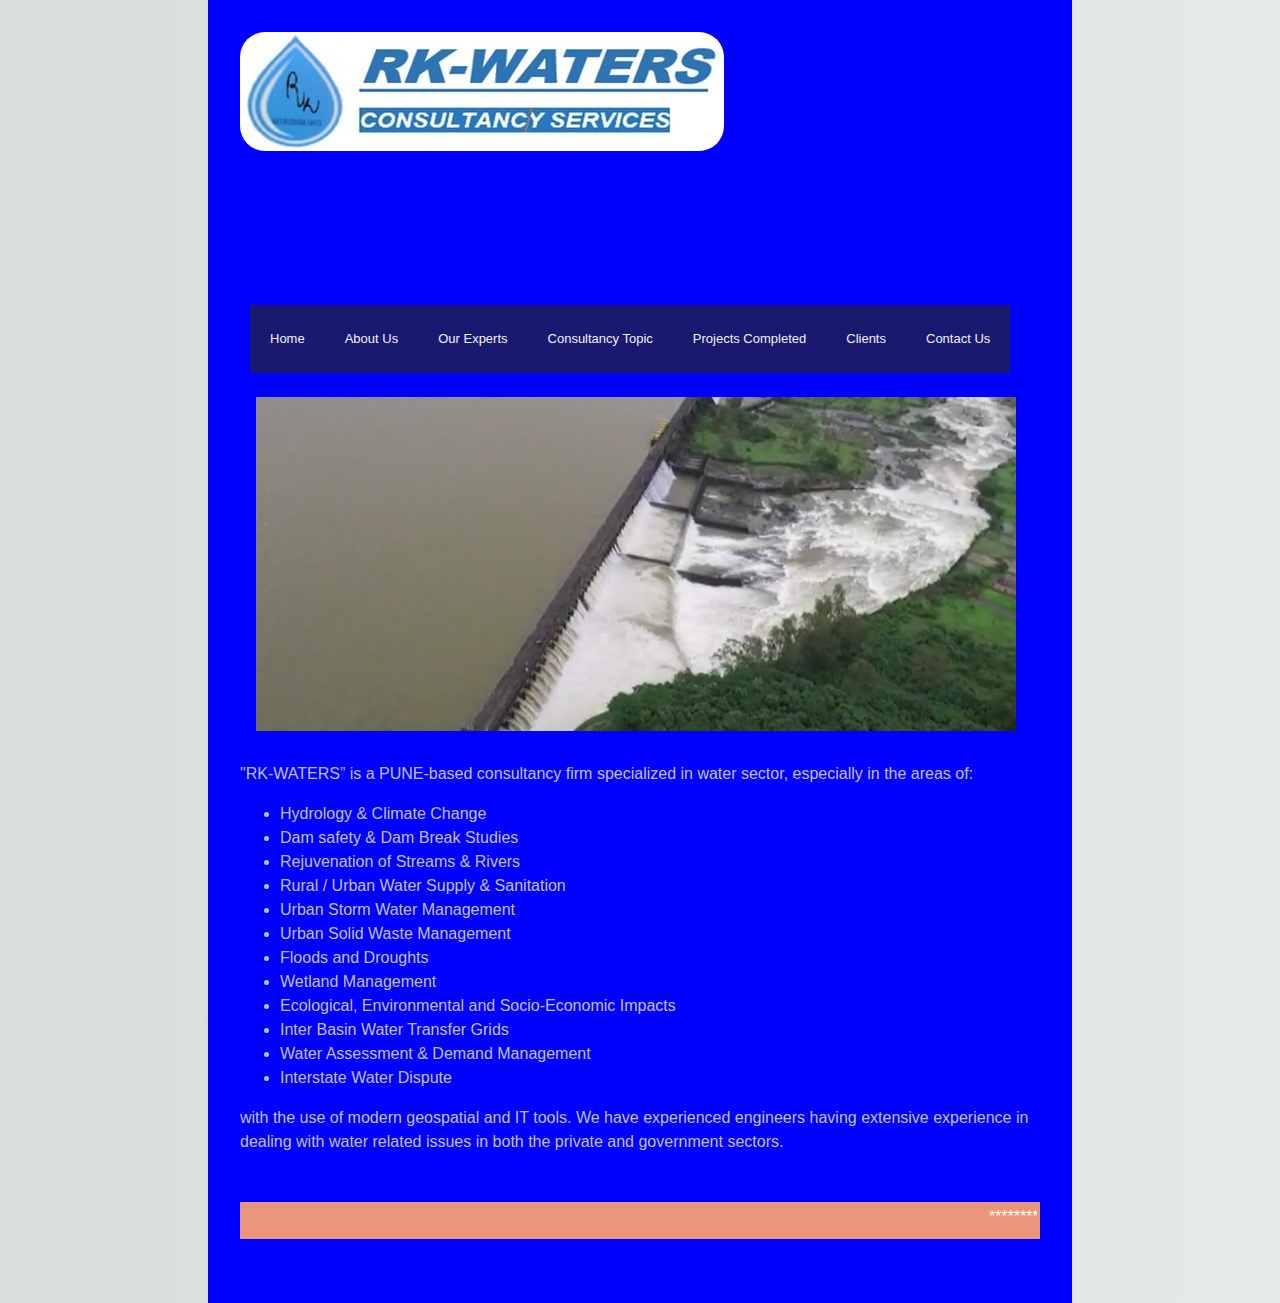
<file: index.html>
<!DOCTYPE html>
<html>
    
    <head>
        <meta charset="utf-8">
        <meta http-equiv="X-UA-Compatible" content="IE=edge">
        <title>RK-WATERS CONSULTANCY SERVICES</title>
        <link rel="icon" type="image/png" href="images/rkdropnobg.png">
        <meta name="viewport" content="width=device-width, initial-scale=1.0">
        <link rel="stylesheet" href="main.css">
    </head>
    <body>
    <a name="Home"></a>
    <meta name="viewport" content="width=device-width, initial-scale=1">
<style>
body {
  margin: 200;
  font-family: Arial, Helvetica, sans-serif;
}

.topnav {
  overflow: hidden;
  margin-left: 10px;
  
}

.topnav a {
  float: left;
  color: #f2f2f2;
  text-align: center;
  padding: 24px 20px;
  text-decoration: none;
  font-size: 13px;
  background-color: midnightblue
}

.topnav a:hover {
  background-color: dimgray;
  color: #FFF;
}

.topnav a.active {
  background-color: #04AA6D;
  color: white;
}
</style>
</head>
<body>
<a id="Home"></a>
<div>
  <img class="top" style="border-radius: 25px" src="images/Logorz.jpeg" alt="LOGO" /> 
    <marquee width="100%" direction="left" height="80%">
            <pre style="font-size: 40px">   Together... we improve......</pre>
            </marquee>
</div>
  
<div class="topnav">
  
  <a  href="#Home">Home</a>
  <a  href="1.html#About Us">About Us</a>
  <a  href="2.html#Our Experts">Our Experts</a>
  <a  href="3.html#CONSULTANCY">Consultancy Topic</a>
  <a  href="4.html#Projects">Projects Completed</a> 
  <a  href="5.html#Clients">Clients</a>    
  <a  href="6.html#Contact US">Contact Us</a>

   
</div>
    
<br>
        <div> 
        <img src="images/dam.jpg" alt="dam" style="width: 120%;border=none;padding-left: 2%">
        </div>
    
        <!--
            MADE WITH <3 AND JAVASCRIPT
        -->
        <br>
            "RK-WATERS” is a PUNE-based consultancy firm specialized in water sector, especially in the areas of:
            <ul>
            <li>Hydrology & Climate Change</li>
            <li>Dam safety & Dam Break Studies</li>
            <li>Rejuvenation of Streams & Rivers</li>
            <li>Rural / Urban Water Supply & Sanitation</li>
            <li>Urban Storm Water Management</li>
            <li>Urban Solid Waste Management</li>
            <li>Floods and Droughts</li>
            <li>Wetland Management</li>
            <li>Ecological, Environmental and Socio-Economic Impacts</li>
            <li>Inter Basin Water Transfer Grids</li>
            <li>Water Assessment & Demand Management</li>
            <li>Interstate Water Dispute</li>
            </ul>
            with the use of modern geospatial and IT tools.  We have experienced engineers having extensive experience in dealing with water related issues in both the private and government sectors. 
        
        <br>
        <br>
        <br>
 
<!-- Footer -->
<div>
                <style>
                .all-browsers {
                  margin: 0;
                  padding: 5px;
                  background-color: lightgray;
                }

                .all-browsers > h1, .browser {
                  margin: 10px;
                  padding: 5px;
                }

                .browser {
                  background: white;
                }

                .browser > h2, p {
                  margin: 4px;
                  font-size: 90%;
                }

                footer {
                  text-align: center;
                  padding: 3px;
                  background-color: DarkSalmon;
                  color: white;
                }
                </style>
			<footer id="footer">
			<marquee width="100%" direction="left" height="80%">
            *********SAVE WATER ! SAVE SOIL !! CLEAN ENVIORMENT !!! CALL US +91-9879200530********
            </marquee>
			</footer></style>
</div>
    </body>
</html>
</file>
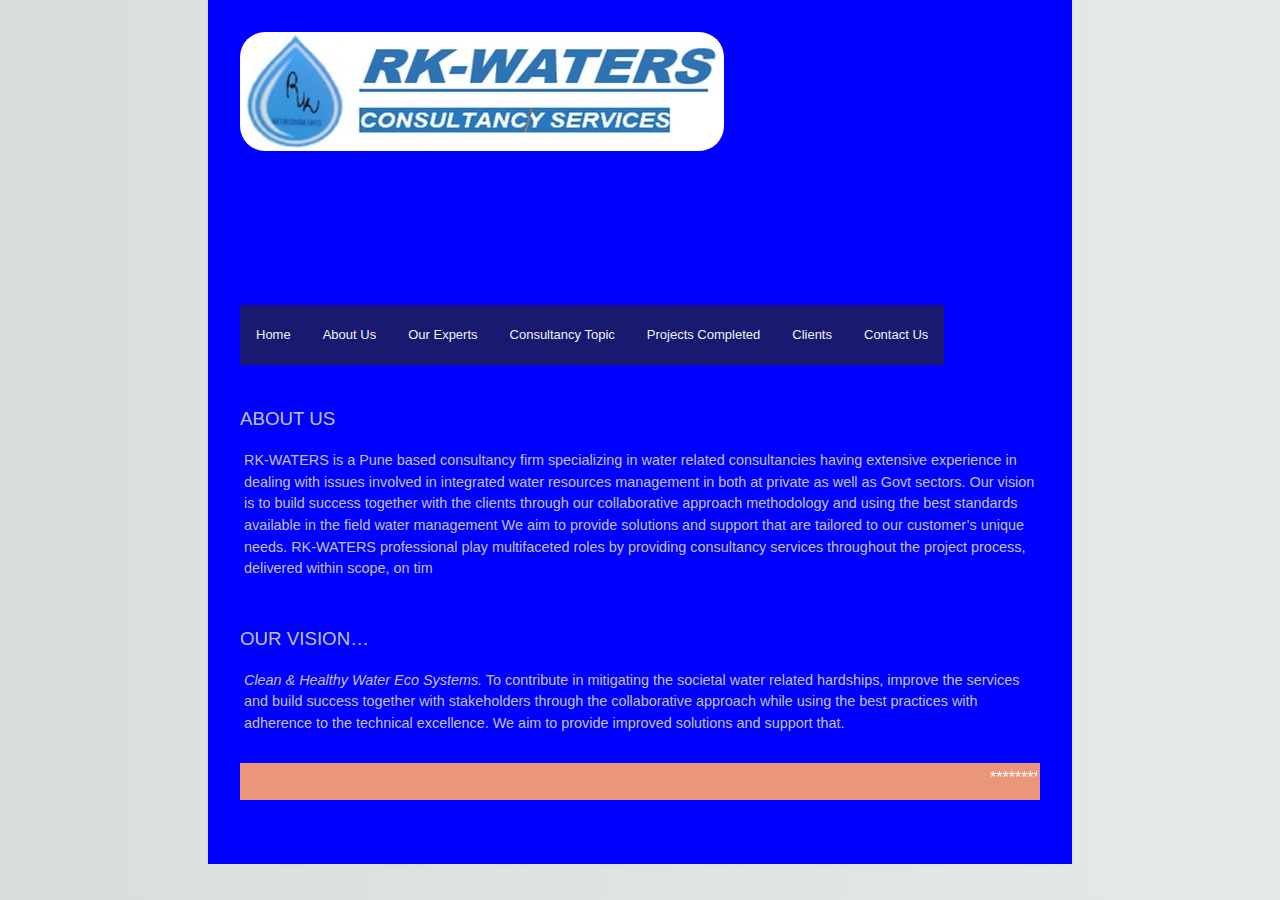
<file: 1.html>
<!DOCTYPE html>
<html>
    
    <head>
        <meta charset="utf-8">
        <meta http-equiv="X-UA-Compatible" content="IE=edge">
        <title>RK-WATERS CONSULTANCY SERVICES</title>
        <link rel="icon" type="image/png" href="images/rkdropnobg.png">
        <meta name="viewport" content="width=device-width, initial-scale=1.0">
        <link rel="stylesheet" href="main.css">
    </head>
    <body>
    <a name="Home"></a>
    <meta name="viewport" content="width=device-width, initial-scale=1">
<style>
body {
  margin: 200;
  font-family: Arial, Helvetica, sans-serif;
}

.topnav {
  overflow: hidden;
  
}

.topnav a {
  float: left;
  color: #f2f2f2;
  text-align: center;
  padding: 20px 16px;
  text-decoration: none;
  font-size: 13px;
  background-color: midnightblue
}

.topnav a:hover {
  background-color: dimgray;
  color: #FFF;
}

.topnav a.active {
  background-color: #04AA6D;
  color: white;
}
</style>
</head>
<body>
<a id="Home"></a>
<div>
  <img class="top" style="border-radius: 25px" src="images/Logorz.jpeg" alt="LOGO" /> 
    <marquee width="100%" direction="left" height="80%">
            <pre style="font-size: 40px">   Together... we improve......</pre>
            </marquee>
</div>
  
<div class="topnav">
  
  <a  href="index.html">Home</a>
  <a  href="1.html#About Us">About Us</a>
  <a  href="2.html#Our Experts">Our Experts</a>
  <a  href="3.html#CONSULTANCY">Consultancy Topic</a>
  <a  href="4.html#Projects">Projects Completed</a> 
  <a  href="5.html#Clients">Clients</a>    
  <a  href="6.html#Contact US">Contact Us</a>


   
</div>

   
</div>
        <br>
           <a id="ABOUT US"><h3>ABOUT US</h3></a>
        <p>
            RK-WATERS is a Pune based consultancy firm specializing in water related consultancies having extensive experience in dealing with issues involved in integrated water resources management in both at private as well as Govt sectors. 

            Our vision is to build success together with the clients through our collaborative approach methodology and using the best standards available in the field water management

            We aim to provide solutions and support that are tailored to our customer’s unique needs. RK-WATERS professional play multifaceted roles by providing consultancy services throughout the project process, delivered within scope, on tim
        </p>
        <br>
        <h3>OUR VISION…</h3>
        <p>
            <em>Clean & Healthy Water Eco Systems.</em>
            
            To contribute in mitigating the societal water related hardships, improve the services and build success together with stakeholders through the collaborative approach while using the best practices with adherence to the technical excellence. We aim to provide improved solutions and support that.
        </p>
    <br>
<!-- Footer -->
<div>
                <style>
                .all-browsers {
                  margin: 0;
                  padding: 5px;
                  background-color: lightgray;
                }

                .all-browsers > h1, .browser {
                  margin: 10px;
                  padding: 5px;
                }

                .browser {
                  background: white;
                }

                .browser > h2, p {
                  margin: 4px;
                  font-size: 90%;
                }

                footer {
                  text-align: center;
                  padding: 3px;
                  background-color: DarkSalmon;
                  color: white;
                }
                </style>  
			<footer id="footer">
			<marquee width="100%" direction="left" height="100%">
            *********SAVE WATER ! SAVE SOIL !! CLEAN ENVIORMENT !!! CALL US +91-9879200530********
            </marquee>
			</footer></style>
</div>
    </body>
</html>
</file>
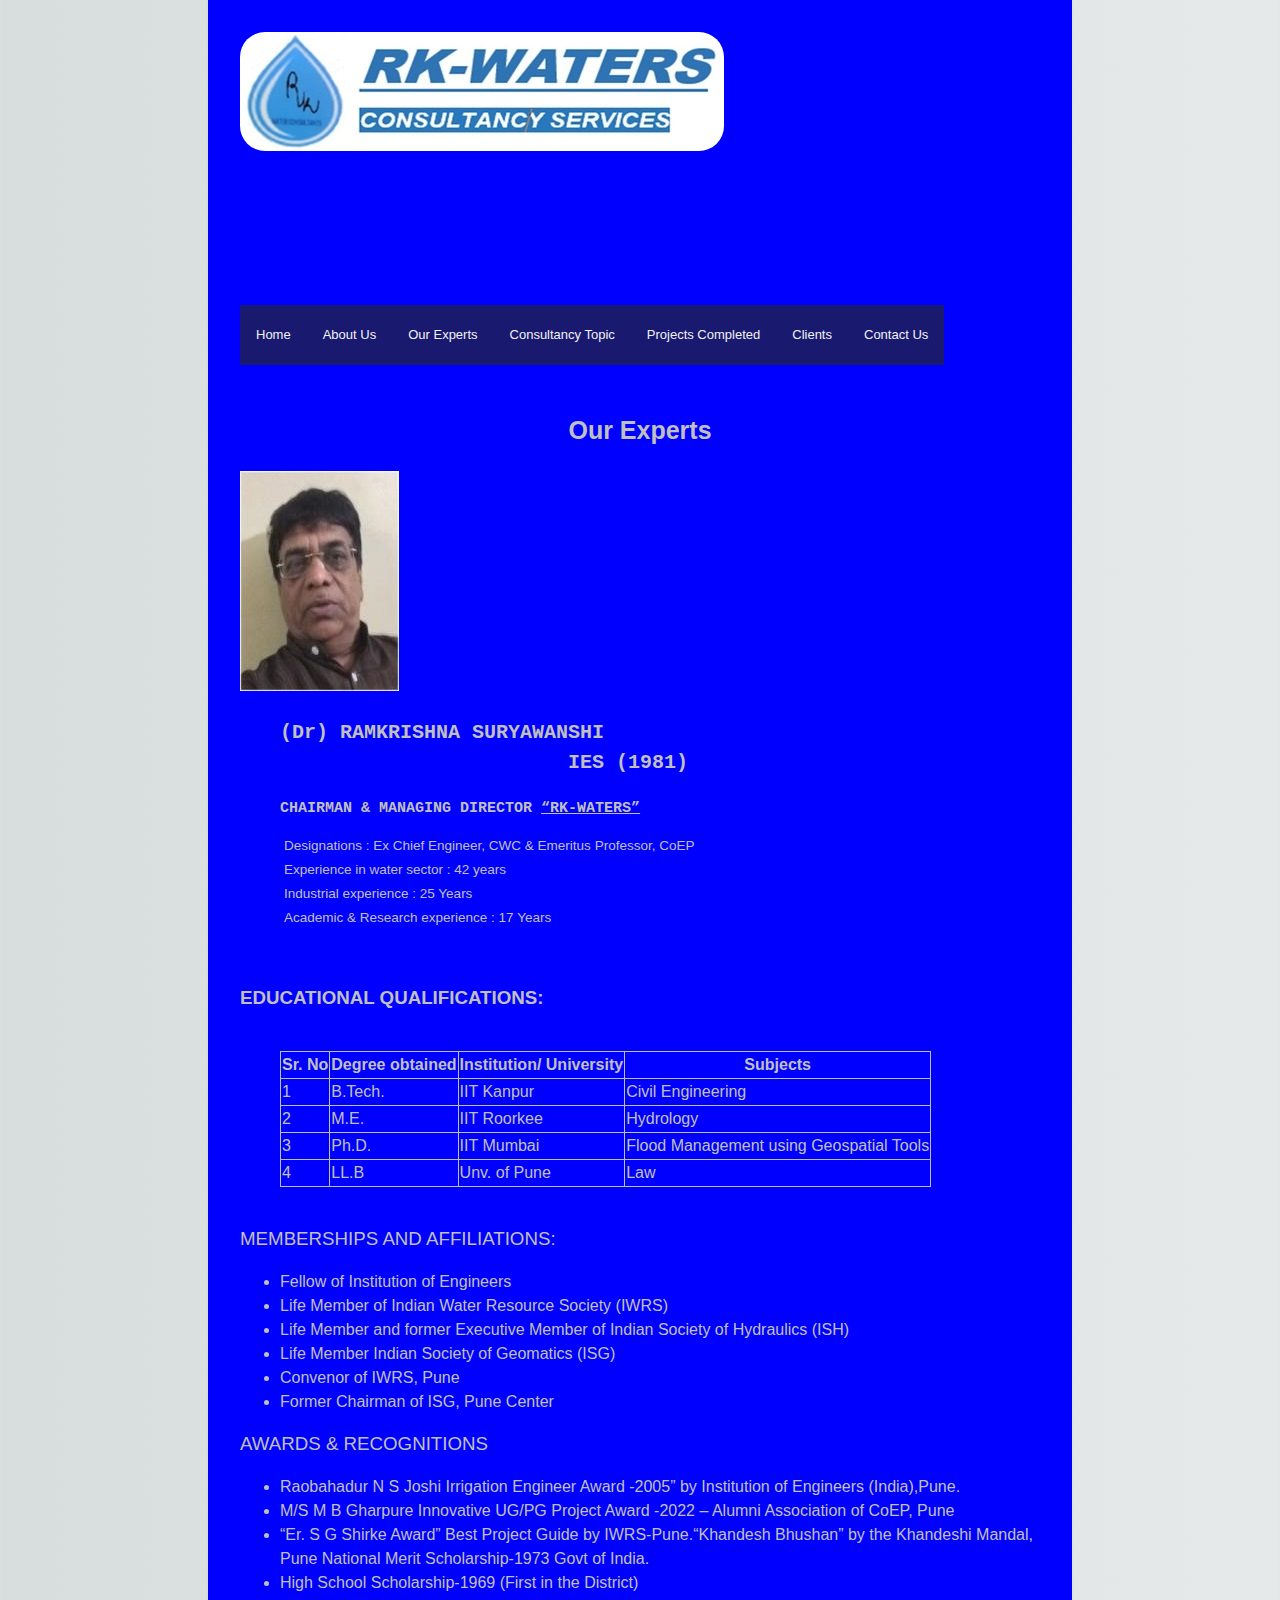
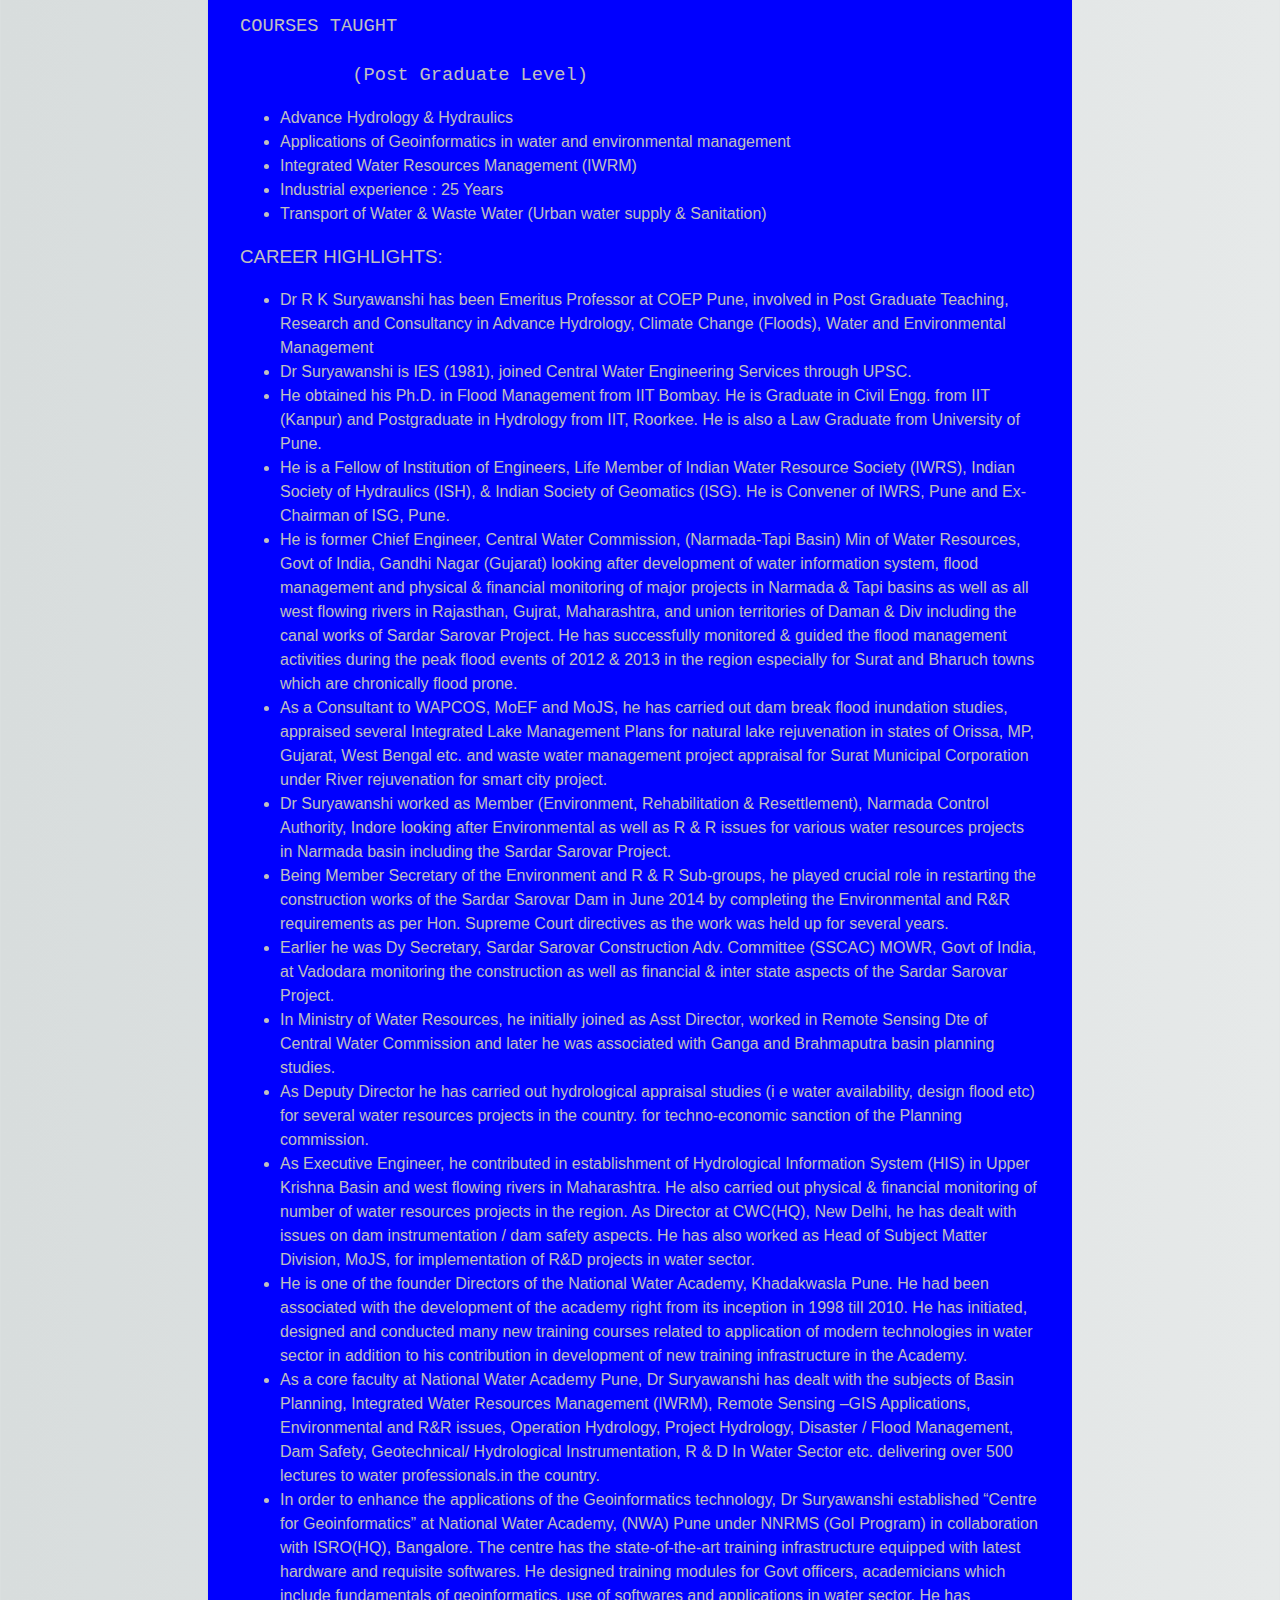
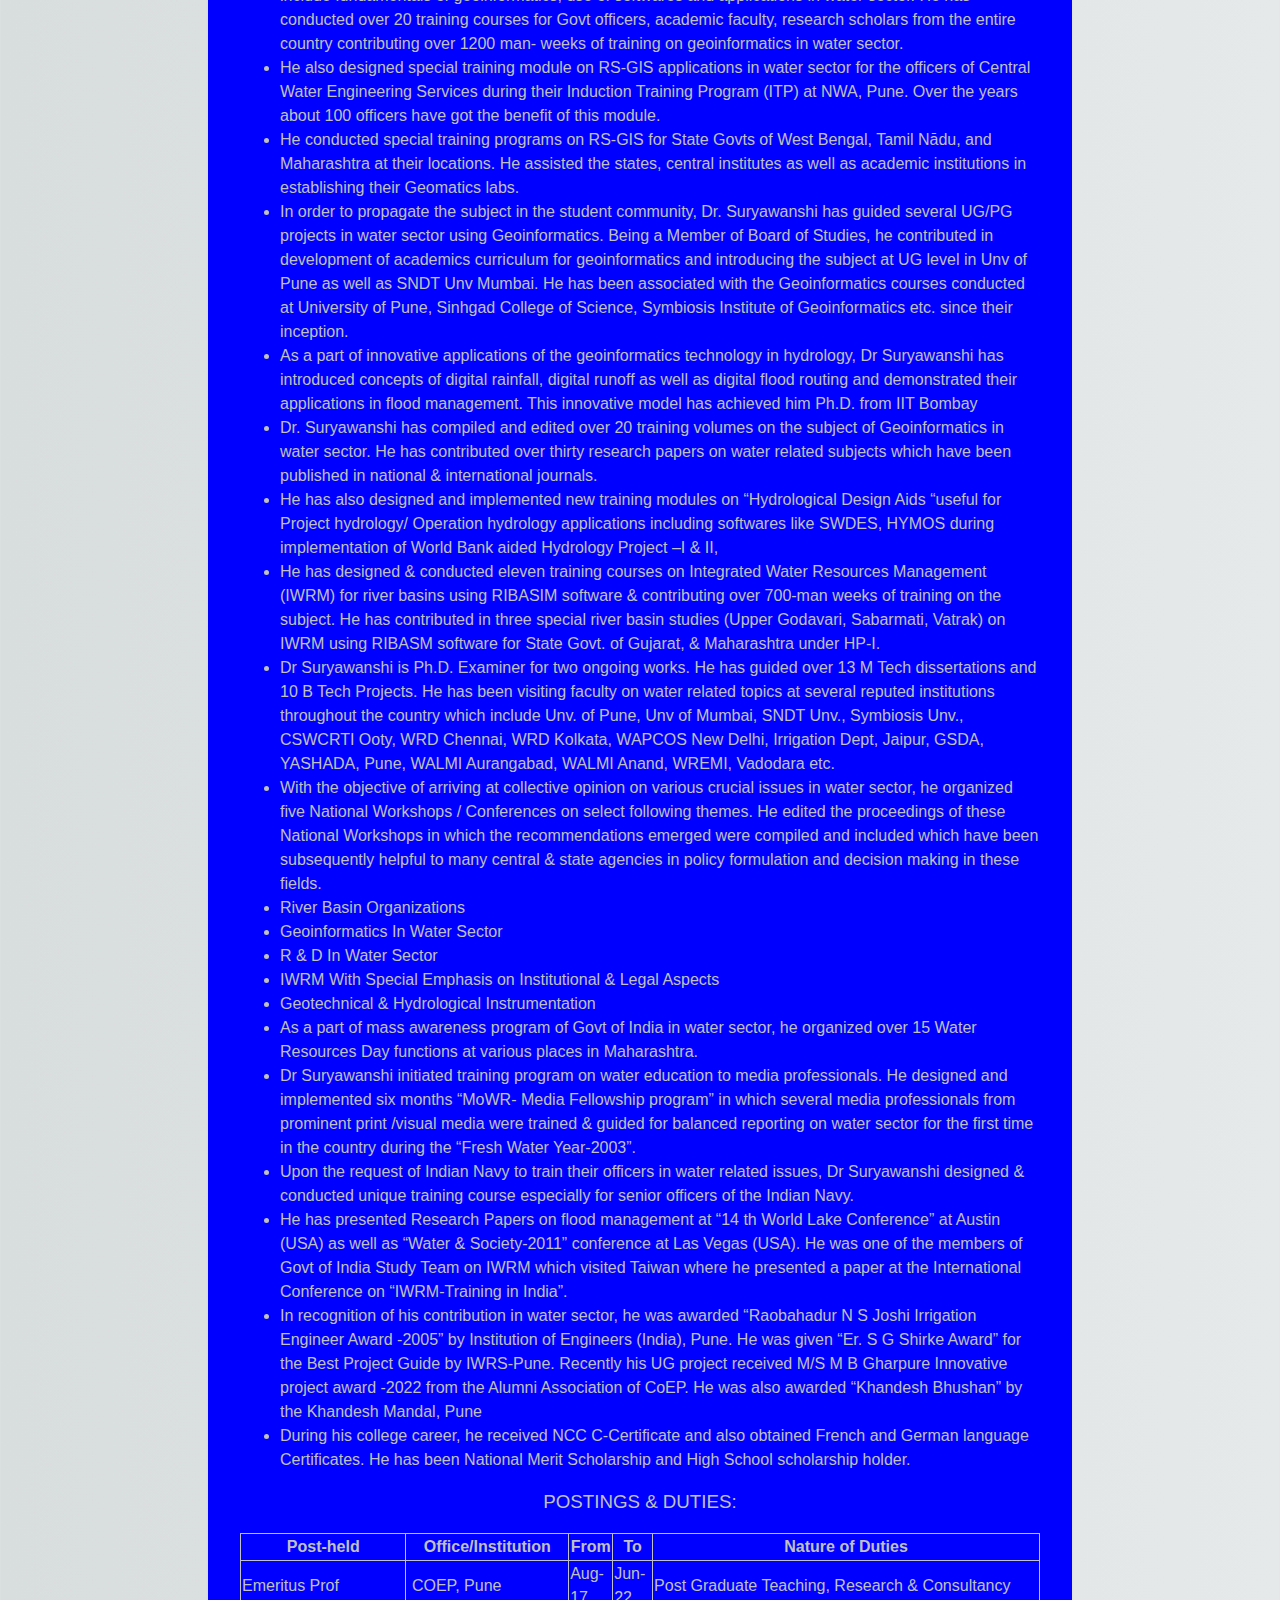
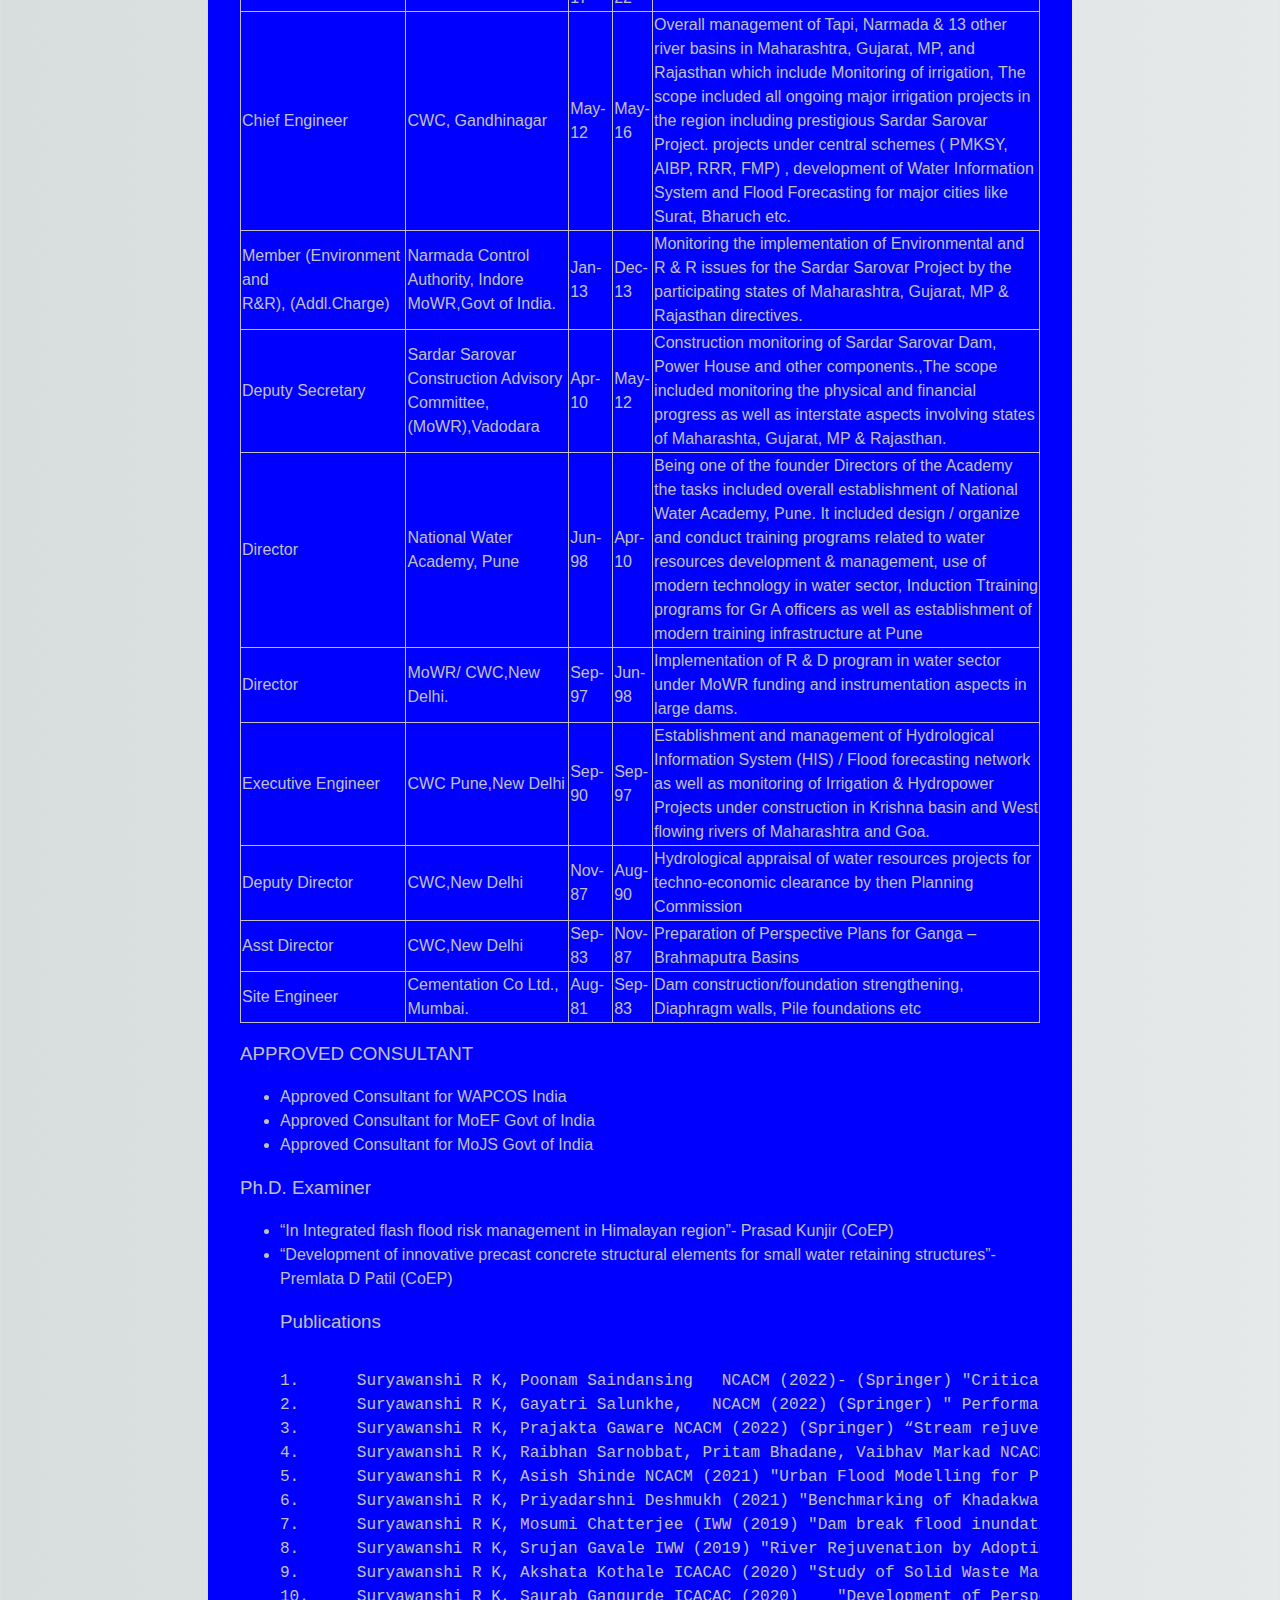
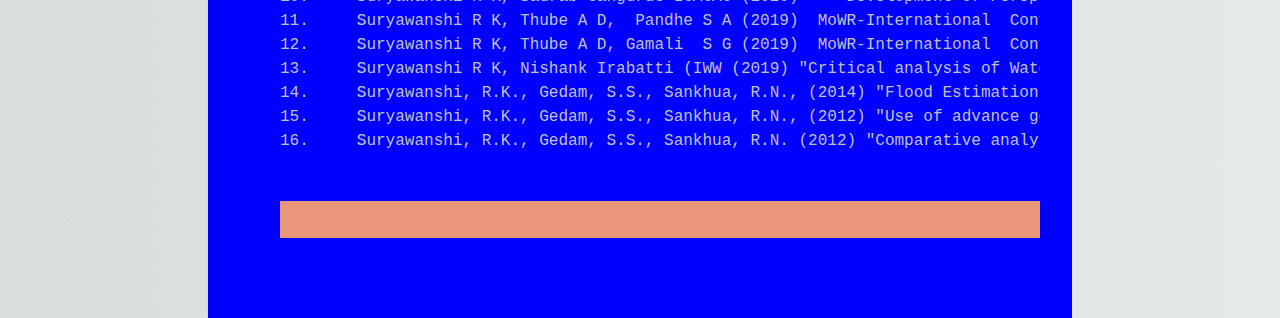
<file: 2.html>
<!DOCTYPE html>
<html>
    
    <head>
        <meta charset="utf-8">
        <meta http-equiv="X-UA-Compatible" content="IE=edge">
        <title>RK-WATERS CONSULTANCY SERVICES</title>
        <link rel="icon" type="image/png" href="images/rkdropnobg.png">
        <meta name="viewport" content="width=device-width, initial-scale=1.0">
        <link rel="stylesheet" href="main.css">
    </head>
    <body>
    <meta name="viewport" content="width=device-width, initial-scale=1">
<style>
body   
    {
  margin: 200;
  font-family: Arial, Helvetica, sans-serif;
}

.topnav {
  overflow: hidden;
  
}

.topnav a {
  float: left;
  color: #f2f2f2;
  text-align: center;
  padding: 20px 16px;
  text-decoration: none;
  font-size: 13px;
  background-color: midnightblue
}

.topnav a:hover {
  background-color: dimgray;
  color: #FFF;
}

.topnav a.active {
  background-color: #04AA6D;
  color: white;
}
</style>
</head>
<body>
<a id="Our Experts"></a> 
<div>
  <img class="top" style="border-radius: 25px" src="images/Logorz.jpeg" alt="LOGO" /> 
    <marquee width="100%" direction="left" height="80%">
            <pre style="font-size: 40px;font-weight: 500;color: #27975d"><b>   Together... we improve......</b></pre>
            </marquee>
</div>
  
<div class="topnav">
  
  <a  href="index.html">Home</a>
  <a  href="1.html#About Us">About Us</a>
  <a  href="2.html#Our Experts">Our Experts</a>
  <a  href="3.html#CONSULTANCY">Consultancy Topic</a>
  <a  href="4.html#Projects">Projects Completed</a> 
  <a  href="5.html#Clients">Clients</a>    
  <a  href="6.html#Contact US">Contact Us</a>


   
</div>
        <br>
<section>
    <a id="Our Experts"></a>
<h3 style="font-size: 25px; text-align: center;"><b>Our Experts</b></h3>
<div style="border:none;" class="grid-container">

    <div class="grid-child purple">
        <img style="border: none;" src="images/Sir.jpg" alt="sir" />
    </div>
    <div class="grid-child green">
        <ul style="font-size: 15px;">
             <b><pre style="font-size: 20px">(Dr) RAMKRISHNA SURYAWANSHI 
                        IES (1981)</pre></b>
                     <pre><b>CHAIRMAN & MANAGING DIRECTOR <u>“RK-WATERS”</u></b></pre>
                     <p>Designations : Ex Chief Engineer, CWC & Emeritus Professor, CoEP</p>
                     <p>Experience in water sector :  42 years</p>
                     <p>Industrial experience :  25 Years</p>
                     <p>Academic & Research experience :  17 Years</p>
        </ul>
    </div>
                                            
</div>
</section>
        <br>
        <h3 style="text-align:  -items: center"><b>EDUCATIONAL QUALIFICATIONS:</b></h3>
<div>
        <table style="margin:5%;">
          <tr>
            <th>Sr. No</th>
            <th>Degree obtained</th>
            <th>Institution/ University</th>
            <th>Subjects</th>
          </tr>
          <tr>
            <td>1</td>
            <td>B.Tech.</td>
            <td>IIT Kanpur</td>
            <td>Civil Engineering</td>
          </tr>
          <tr>
            <td>2</td>
            <td>M.E.</td>
            <td>IIT Roorkee</td>
            <td>Hydrology</td>
          </tr>
           <tr>
            <td>3</td>
            <td>Ph.D.</td>
            <td>IIT Mumbai</td>
            <td>Flood Management using Geospatial Tools</td>
           </tr>
            <tr>
            <td>4</td>
            <td>LL.B</td>
            <td>Unv. of Pune</td>
            <td>Law</td>
            </tr>
        </table>
</div>
        <h3>MEMBERSHIPS AND AFFILIATIONS:</h3>
         <ul>
             <li>Fellow of Institution of Engineers</li>
             <li>Life Member of Indian Water Resource Society (IWRS)</li>
             <li>Life Member and former Executive Member of Indian Society of Hydraulics (ISH)</li>
             <li>Life Member Indian Society of Geomatics (ISG)</li>
             <li>Convenor of IWRS, Pune</li>
             <li>Former Chairman of ISG, Pune Center</li>
         </ul>
         <h3>AWARDS & RECOGNITIONS</h3>
         <ul>
             <li>Raobahadur N S Joshi Irrigation Engineer Award -2005” by Institution of Engineers (India),Pune.</li>
             <li>M/S M B Gharpure Innovative UG/PG  Project Award -2022 – Alumni Association of CoEP, Pune</li>
             <li>“Er. S G Shirke Award” Best Project Guide by IWRS-Pune.“Khandesh Bhushan” by the Khandeshi Mandal, Pune National Merit Scholarship-1973 Govt of India.</li>
             <li>High School Scholarship-1969 (First in the District)</li>
         </ul>

        <h3><pre>COURSES TAUGHT 
    
          (Post Graduate Level)</pre></h3>
         <ul>
             <li>Advance Hydrology & Hydraulics</li>
             <li>Applications of Geoinformatics in water and environmental management</li>
             <li>Integrated Water Resources Management (IWRM)</li>
             <li>Industrial experience :  25 Years</li>
             <li>Transport of Water & Waste Water (Urban water supply & Sanitation)</li>
         </ul>
    
        <h3>CAREER HIGHLIGHTS:</h3>
        <ul>
            <li>Dr R K Suryawanshi has been Emeritus Professor at COEP Pune, involved in Post Graduate Teaching, Research and Consultancy in Advance Hydrology, Climate Change (Floods), Water and Environmental Management </li>
            <li>Dr Suryawanshi is IES (1981), joined Central Water Engineering Services through UPSC.</li>
            <li>He obtained his Ph.D. in Flood Management from IIT Bombay. He is Graduate in Civil Engg. from IIT (Kanpur) and Postgraduate in Hydrology from IIT, Roorkee. He is also a Law Graduate from University of Pune.</li>
            <li>He is a Fellow of Institution of Engineers, Life Member of Indian Water Resource Society (IWRS), Indian Society of Hydraulics (ISH), & Indian Society of Geomatics (ISG). He is Convener of IWRS, Pune and Ex-Chairman of ISG, Pune.</li>
            <li>He is former Chief Engineer, Central Water Commission, (Narmada-Tapi Basin) Min of Water Resources, Govt of India, Gandhi Nagar (Gujarat) looking after development of water information system, flood management and physical & financial monitoring of major projects in Narmada & Tapi basins as well as all west flowing rivers in Rajasthan, Gujrat, Maharashtra, and union territories of Daman & Div including the canal works of Sardar Sarovar Project. He has successfully monitored & guided the flood management activities during the peak flood events of 2012 & 2013 in the region especially for Surat and Bharuch towns which are chronically flood prone.</li>
            <li>As a Consultant to WAPCOS, MoEF and MoJS, he has carried out dam break flood inundation studies, appraised several Integrated Lake Management Plans for natural lake rejuvenation in states of Orissa, MP, Gujarat, West Bengal etc. and waste water management project  appraisal  for Surat Municipal Corporation under River rejuvenation for smart city project.</li>
            <li>Dr Suryawanshi worked as Member (Environment, Rehabilitation & Resettlement), Narmada Control Authority, Indore looking after Environmental as well as R & R issues for various water resources projects in Narmada basin including the Sardar Sarovar Project.</li>
            <li>Being Member Secretary of the Environment and R & R Sub-groups, he played crucial role in restarting the construction works of the Sardar Sarovar Dam in June 2014 by completing the Environmental and R&R requirements as per Hon. Supreme Court directives as the work was held up for several years.</li>
            <li>Earlier he was Dy Secretary, Sardar Sarovar Construction Adv. Committee (SSCAC) MOWR, Govt of India, at Vadodara monitoring the construction as well as financial & inter state aspects of the Sardar Sarovar Project.</li>
            <li>In Ministry of Water Resources, he initially joined as Asst Director, worked in Remote Sensing Dte of Central Water Commission and later he  was associated with Ganga and Brahmaputra basin planning studies.</li>
            <li>As Deputy Director he has carried out hydrological appraisal studies (i e water availability, design flood etc) for several water resources projects in the country. for techno-economic sanction of the Planning commission.</li>
            <li>As Executive Engineer, he contributed in establishment of Hydrological Information System (HIS) in Upper Krishna Basin and west flowing rivers in Maharashtra. He also carried out physical & financial monitoring of number of water resources projects in the region.
            As Director at CWC(HQ), New Delhi, he has dealt with issues on dam instrumentation / dam safety aspects. He has also worked as Head of Subject Matter Division, MoJS, for implementation of R&D projects in water sector.</li>
            <li>He is one of the founder Directors of the National Water Academy, Khadakwasla Pune. He had been associated with the development of the academy right from its inception in 1998 till 2010. He has initiated, designed and conducted many new training courses related to application of modern technologies in water sector in addition to his contribution in development of new training infrastructure in the Academy.</li>
            <li>As a core faculty at National Water Academy Pune, Dr Suryawanshi has dealt with the subjects of Basin Planning, Integrated Water Resources Management (IWRM), Remote Sensing –GIS Applications, Environmental and R&R issues, Operation Hydrology, Project Hydrology, Disaster / Flood Management, Dam Safety, Geotechnical/ Hydrological Instrumentation, R & D In Water Sector etc. delivering over 500 lectures to water professionals.in the country.</li>
            <li>In order to enhance the applications of the Geoinformatics technology, Dr Suryawanshi established “Centre for Geoinformatics” at National Water Academy, (NWA) Pune under NNRMS (GoI Program) in collaboration with ISRO(HQ), Bangalore. The centre has the state-of-the-art training infrastructure equipped with latest hardware and requisite softwares. He designed training modules for Govt officers, academicians which include fundamentals of geoinformatics, use of softwares and applications in water sector. He has conducted over 20 training courses for Govt officers, academic faculty, research scholars from the entire country contributing over 1200 man- weeks of training on geoinformatics in water sector.</li>
            <li>He also designed special training module on RS-GIS applications in water sector for the officers of Central Water Engineering Services during their Induction Training Program (ITP) at NWA, Pune. Over the years about 100 officers have got the benefit of this module.</li>
            <li>He conducted special training programs on RS-GIS for State Govts of West Bengal, Tamil Nādu, and Maharashtra at their locations. He assisted the states, central institutes as well as academic institutions in establishing their Geomatics labs.</li>
            <li>In order to propagate the subject in the student community,                         Dr. Suryawanshi has guided several UG/PG projects in water sector using Geoinformatics. Being a Member of Board of Studies, he contributed in development of academics curriculum for geoinformatics and introducing the subject at UG level in Unv of Pune as well as SNDT Unv Mumbai. He has been associated with the Geoinformatics courses conducted at University of Pune, Sinhgad College of Science, Symbiosis Institute of Geoinformatics etc. since their inception.</li>
            <li>As a part of innovative applications of the geoinformatics technology in hydrology, Dr Suryawanshi has introduced concepts of digital rainfall, digital runoff as well as digital flood routing and demonstrated their applications in flood management. This innovative model has achieved him Ph.D. from IIT Bombay</li>
            <li>Dr. Suryawanshi has compiled and edited over 20 training volumes on the subject of Geoinformatics in water sector. He has contributed over thirty research papers on water related subjects which have been published in national & international journals.</li>
            <li>He has also designed and implemented new training modules on “Hydrological Design Aids “useful for Project hydrology/ Operation hydrology applications including softwares like SWDES, HYMOS during implementation of World Bank aided Hydrology Project –I & II,</li>
            <li>He has designed & conducted eleven training courses on Integrated Water Resources Management (IWRM) for river basins using RIBASIM software & contributing over 700-man weeks of training on the subject. He has contributed in three special river basin studies (Upper Godavari, Sabarmati, Vatrak) on IWRM using RIBASM software for State Govt. of Gujarat, & Maharashtra under HP-I.</li>
            <li>Dr Suryawanshi is Ph.D. Examiner for two ongoing works. He has guided over 13 M Tech dissertations and 10 B Tech Projects. He has been visiting faculty on water related topics at several reputed institutions throughout the country which include Unv. of Pune, Unv of Mumbai, SNDT Unv., Symbiosis Unv., CSWCRTI Ooty, WRD Chennai, WRD Kolkata, WAPCOS New Delhi, Irrigation Dept, Jaipur, GSDA, YASHADA, Pune, WALMI Aurangabad, WALMI Anand, WREMI, Vadodara etc.</li>
            <li>With the objective of arriving at collective opinion on various crucial issues in water sector, he organized five National Workshops / Conferences on select following themes. He edited the proceedings of these National Workshops in which the recommendations emerged were compiled and included which have been subsequently helpful to many central & state agencies in policy formulation and decision making in these fields.</li>
            <li>River Basin Organizations</li>
            <li>Geoinformatics In Water Sector</li>
            <li>R & D In Water Sector</li>
            <li>IWRM With Special Emphasis on Institutional & Legal Aspects</li>
            <li>Geotechnical & Hydrological Instrumentation</li> 
            <li>As a part of mass awareness program of Govt of India in water sector, he organized over 15 Water Resources Day functions at various places in Maharashtra.
            <li>Dr  Suryawanshi initiated training program on  water education to media professionals. He designed and implemented six months “MoWR- Media Fellowship program” in which several media professionals from prominent print /visual media were trained & guided for balanced reporting on water sector for the first time in the country during the “Fresh Water Year-2003”.</li>
            <li>Upon the request of Indian Navy to train their officers in water related issues, Dr Suryawanshi designed & conducted unique training course especially for senior officers of the Indian Navy.</li>
            <li>He has presented Research Papers on flood management at “14 th World Lake Conference” at Austin (USA) as well as “Water & Society-2011” conference at Las Vegas (USA). He was one of the members of Govt of India Study Team on IWRM which visited Taiwan where he presented a paper at the International Conference on “IWRM-Training in India”.</li>
            <li>In recognition of his contribution in water sector, he was awarded “Raobahadur N S Joshi Irrigation Engineer Award -2005” by Institution of Engineers (India), Pune. He was given “Er. S G Shirke Award” for the Best Project Guide by IWRS-Pune. Recently his UG project received M/S M B Gharpure Innovative project award -2022 from the Alumni Association of CoEP. He was also awarded “Khandesh Bhushan” by the Khandesh Mandal, Pune</li>
            <li>During his college career, he received NCC C-Certificate and also obtained French and German language Certificates. He has been National Merit Scholarship and High School scholarship holder.</li>          
        </ul>
    
        <h3 style="text-align: center">POSTINGS & DUTIES:</h3>
        <div>
                <table>
                  <tr>
                    <th>Post-held</th>
                    <th>Office/Institution</th>
                    <th>From</th>
                    <th>To</th>
                    <th>Nature of Duties</th>
                  </tr>
                  <tr>
                    <td>Emeritus  Prof</td>
                    <td> COEP, Pune</td>
                    <td>Aug-17</td>
                    <td>Jun-22</td>
                    <td>Post Graduate Teaching, Research & Consultancy</td>
                  </tr>
                  <tr>
                    <td>Chief Engineer</td>
                    <td>CWC, Gandhinagar</td>
                    <td>May-12</td>
                    <td>May-16</td>
                     <td>Overall management of Tapi, Narmada & 13 other river basins in Maharashtra, Gujarat, MP, and Rajasthan which include Monitoring of irrigation, The scope included all ongoing major irrigation projects in the region including prestigious Sardar Sarovar Project. projects under central schemes ( PMKSY, AIBP, RRR, FMP) , development of Water Information System and Flood Forecasting for major cities like Surat, Bharuch etc.</td>
                  </tr>
                   <tr>
                    <td>Member (Environment and R&R), (Addl.Charge)</td>
                    <td>Narmada Control Authority, Indore MoWR,Govt of India.</td>
                    <td>Jan-13</td>
                    <td>Dec-13</td>
                    <td>Monitoring the implementation of Environmental and R & R issues for the Sardar Sarovar Project by the participating states of Maharashtra, Gujarat, MP & Rajasthan directives.</td>
                   </tr>
                    <tr>
                    <td>Deputy Secretary</td>
                    <td>Sardar Sarovar Construction Advisory Committee, (MoWR),Vadodara</td>
                    <td>Apr-10</td>
                    <td>May-12</td>
                    <td>Construction monitoring of Sardar Sarovar Dam, Power House and other components.,The scope included monitoring the physical and financial progress as well as interstate aspects involving states of Maharashta, Gujarat, MP & Rajasthan.</td>
                    </tr>
                    <tr>
                    <td>Director</td>
                    <td>National Water Academy, Pune</td>
                    <td>Jun-98</td>
                    <td>Apr-10</td>
                    <td>Being one of the founder Directors of the Academy the tasks included overall establishment of National Water Academy, Pune. It included design / organize and conduct training programs related to water resources development & management, use of modern technology in water sector, Induction Ttraining programs for Gr A officers as well as establishment of modern training infrastructure at Pune</td>
                  </tr>
                  <tr>
                    <td>Director</td>
                    <td>MoWR/ CWC,New Delhi.</td>
                    <td>Sep-97</td>
                    <td>Jun-98</td>
                    <td>Implementation of R & D program in water sector under MoWR funding and instrumentation aspects in large dams.</td>
                  </tr>
                   <tr>
                    <td>Executive Engineer</td>
                    <td>CWC Pune,New Delhi</td>
                    <td>Sep-90</td>
                    <td>Sep-97</td>
                    <td>Establishment and management of Hydrological Information System (HIS) / Flood forecasting network as well as monitoring of Irrigation & Hydropower Projects under construction in Krishna basin and West flowing rivers of Maharashtra and Goa.</td>
                   </tr>
                    <tr>
                    <td>Deputy Director</td>
                    <td>CWC,New Delhi</td>
                    <td>Nov-87</td>
                    <td>Aug-90</td>
                    <td>Hydrological appraisal of water resources projects for techno-economic clearance by then Planning Commission</td>
                    </tr>
                    <tr>
                    <td>Asst Director</td>
                    <td>CWC,New Delhi</td>
                    <td>Sep-83</td>
                    <td>Nov-87</td>
                    <td>Preparation of Perspective Plans for Ganga – Brahmaputra Basins</td>
                    </tr>
                   <tr>
                    <td>Site Engineer</td>
                    <td>Cementation Co Ltd., Mumbai.</td>
                    <td>Aug-81</td>
                    <td>Sep-83</td>
                    <td>Dam construction/foundation strengthening, Diaphragm walls, Pile foundations etc</td>
                   </tr>
                    </table>
        </div>
    

         <h3>APPROVED CONSULTANT</h3>
         <ul>
             <li>Approved Consultant for WAPCOS India</li>
             <li>Approved Consultant for MoEF Govt of India</li>
             <li>Approved Consultant for MoJS Govt of India</li>
         </ul>

        <h3>Ph.D. Examiner</h3>
         <ul>
             <li>“In Integrated flash flood risk management in Himalayan region”- Prasad Kunjir (CoEP)</li>
             <li>“Development of innovative precast concrete structural elements for small water retaining structures”- Premlata D Patil (CoEP)</li>
        
        <h3>Publications</h3>   
        <div style="overflow-y:scroll; height:400px; background:none" class="scroll"><pre>
1.	Suryawanshi R K, Poonam Saindansing   NCACM (2022)- (Springer) "Critical analysis of storm water drainage network in Mithi Basin in view of July -2005 flood event in Mumbai".
2.	Suryawanshi R K, Gayatri Salunkhe,   NCACM (2022) (Springer) " Performance evaluation study of ward wise solid waste management for Nashik city using geospatial and analytical tools."
3.	Suryawanshi R K, Prajakta Gaware NCACM (2022) (Springer) “Stream rejuvenation for Mula basin using IWRM approach for drought management"
4.	Suryawanshi R K, Raibhan Sarnobbat, Pritam Bhadane, Vaibhav Markad NCACM  (2022) (Springer) "Study of development of inter basin  pipeline water grid for Maharashtra using geospatial tools."
5.	Suryawanshi R K, Asish Shinde NCACM (2021) "Urban Flood Modelling for Pune City using Geospatial Tools"
6.	Suryawanshi R K, Priyadarshni Deshmukh (2021) "Benchmarking of Khadakwasla Irrigation project using geospatial and simulation tools"
7.	Suryawanshi R K, Mosumi Chatterjee (IWW (2019) "Dam break flood inundation studies for Hinglow Dam"
8.	Suryawanshi R K, Srujan Gavale IWW (2019) "River Rejuvenation by Adopting Continuous Stream Storage Approach in Mula-Mutha Basin using Geospatial &Simulation Tools"
9.	Suryawanshi R K, Akshata Kothale ICACAC (2020) "Study of Solid Waste Management System for Pune City using Geospatial tools"
10.	Suryawanshi R K, Saurab Gangurde ICACAC (2020)    "Development of Perspective Plan of Integrated Water Supply and Sanitation for Dhule City using Geospatial Tools"
11.	Suryawanshi R K, Thube A D,  Pandhe S A (2019)  MoWR-International  Confnference  on Irrigation Management(ICIM)-Aurngabad “Quantitative impact assessment of improved irrigation efficiency with integrated management of  Storage reservoirs in Girna basin  using simulation tools”
12.	Suryawanshi R K, Thube A D, Gamali  S G (2019)  MoWR-International  Conference on Irrigation Management(ICIM), Aurangabad “ Applications of geospatial tools for assessment of maximum storage potential in watershed using continuous stream storage approach.”
13.	Suryawanshi R K, Nishank Irabatti (IWW (2019) "Critical analysis of Water supply network for Solapur city suburb using soft computing tools"
14.	Suryawanshi, R.K., Gedam, S.S., Sankhua, R.N., (2014) "Flood Estimation Using Advance Geospatial Tools ", Journal Of Geomatics, ISG, April, Pp 20-26.
15.	Suryawanshi, R.K., Gedam, S.S., Sankhua, R.N., (2012) "Use of advance geospatial tools for estimation of spatial rainfall‖" – International Water Resources Association (India) Journal, ISSN: 2277-1298 (Print)ISSN: 2277-1301 (Online), July, Vol.1.No-2, pp 14-17.
16.	Suryawanshi, R.K., Gedam, S.S., Sankhua, R.N. (2012) "Comparative analysis of spatial rainfall-runoff estimation using advance geospatial tools, ANN and empirical approach". International Journal of Emerging Technology and Advanced Engineering, Oct. Volume 2, Issue 10
17.	Suryawanshi, R.K., Gedam, S.S., Sankhua, R.N., (2014) "Flood forecasting using advance geospatial tools" “Current Science, Current Sciences Association, Indian academy of Sciences (Accepted)
18.	Suryawanshi, R.K., Gedam, S.S., Sankhua, R.N. (2011) "Estimation of lake inflows using advance geospatial tools"-Proceedings of World Lake Conference-2011, Texas State University (Austin) USA
19.	Suryawanshi, R.K., Gedam, S.S., Sankhua, R.N. (2012) "Inflow forecasting for lakes using Artificial Neural Networks" Flood Recovery, Innovation and Response-III (FRIAR-2012), Online ISSN:1743-3541 Print ISBN:978-1-84564-588-5, Ecology& Environment, Vol-159, Wesex Institute of Technology, London (UK) 146
20.	Suryawanshi, R.K., Gedam, S.S., Sankhua, R.N. (2013) "Rainfall based digital flood estimation techniques." – Proceedings of National seminar on ―Climate change impacts on water resources systems‖, PIET, Vadodara, (India).
21.	Suryawanshi, R,K. (2009) ―"Advance techniques in water resources management" Proceedings of Indo-US Workshop on ―Emerging Issues in Water Management for Sustainable Agriculture in South Asia Region‖, Michigan State University (USA) and CSWCRTI -Ooty (India).
22.	Suryawanshi, R.K., Gedam, S.S., Sankhua, R.N. (2014) Real time inflow forecasting for reservoir water management using advance geospatial tools Asian Federation for International Technology in Agriculture-2014 (AFITA-2014) 29Sept-2Oct-2014 Perth Australia, (Accepted but could not be presented)
23.	Suryawanshi, R.K., Gedam, S.S., Sankhua, R.N. (2014) Digital flood estimation using advance geospatial tools ―International Conference on Climate Change and Humanity- ICCCH 2014, Melbourne, Australia. (Accepted but could not be presented)
24.	Suryawanshi, R.K., Gedam, S.S., Sankhua, R.N., (2014) Deterministic approach for flood forecasting using geospatial tools‖ Hydrological Sciences Journal‖ ISSN 0262-6667 (Print), 2150-3435 (Online) Journal of the international Association of Hydrological Sciences (IAHS), Taylor & Francis (under review).
25.	R.K.Suryawanshi, -Major Issues For R&D In Future Water Scenario (National workshop on R & D in Water sector, NWA Pune)
26.	R.K. Suryawanshi - Decision Support System for Implementation of Integrated Water Resources Management by River Basin Organisations -- (National workshop on IWRM- NWA Pune)
27.	R. K. Suryawanshi “Integrated River Basin Planning & Management” – Indian Scenario (National workshop on IWRM -NWA Pune)
28.	R.K.Suryawanshi, V.M. Natraj, Dhande H. C., Khairnar P D.,Patidar G J.Estimation of Quantitative Benefits Of Improved Irrigation Efficiency Using Simulation Technique --- (National workshop on IWRM -NWA Pune)
29.	R. K. Suryawanshi, C.L. Bajaj -Analysis and Interpretation of   Dam Instrumentation Data of Srisailam Dam… (National workshop on Dam Instrumentation-NWA Pune)
30.	R. K. Suryawanshi, A B Pandya -Dam Instrumentation- Issues and Options … (National workshop on Dam Instrumentation-NWA Pune)
31.	R. K. Suryawanshi -Instrumentation Program – Need of The Hour…. (National workshop on Dam Instrumentation-NWA Pune)
32.	R K Suryawanshi, S.R.Gaikwad -Hydrological Instrumentation-An Overview…. (National workshop on Dam Instrumentation-NWA Pune)
33.	R K Suryawanshi P G Sahasrabuddhe   K R Subramanian   H Y Kolawale   --Decision Support System for Integrated Water Resources Management (Case Study for Upper Godawari River Basin) (National workshop on IWRM -NWA Pune)
34.	R K Suryawanshi, K R Joshi--"Use of Modern Tools for ILR Project" - NWA (2009) Pune
35.	R K Suryawanshi-"River Basin Management Information System & Basin simulation "NWA (2008) Pune
36.	R K Suryawanshi --"Yield Studies for Ib Irrigation Project in Mahanadi Basin (Orissa)" Bhagirath (1987) CWC- New Delhi)
               </pre></div> 
        <br>   
        <br>   

<!-- Footer -->
<div>
                <style>
                .all-browsers {
                  margin: 0;
                  padding: 5px;
                  background-color: lightgray;
                }

                .all-browsers > h1, .browser {
                  margin: 10px;
                  padding: 5px;
                }

                .browser {
                  background: white;
                }

                .browser > h2, p {
                  margin: 4px;
                  font-size: 90%;
                }

                footer {
                  text-align: center;
                  padding: 3px;
                  background-color: DarkSalmon;
                  color: white;
                }
                </style>  
</div>          
			<footer id="footer">
			<marquee width="150%" direction="left" height="100%">
            *********SAVE WATER ! SAVE SOIL !! CLEAN ENVIORMENT !!! CALL US +91-9879200530********
            </marquee>
			</footer>
</div>
    </body>
</html>
</file>
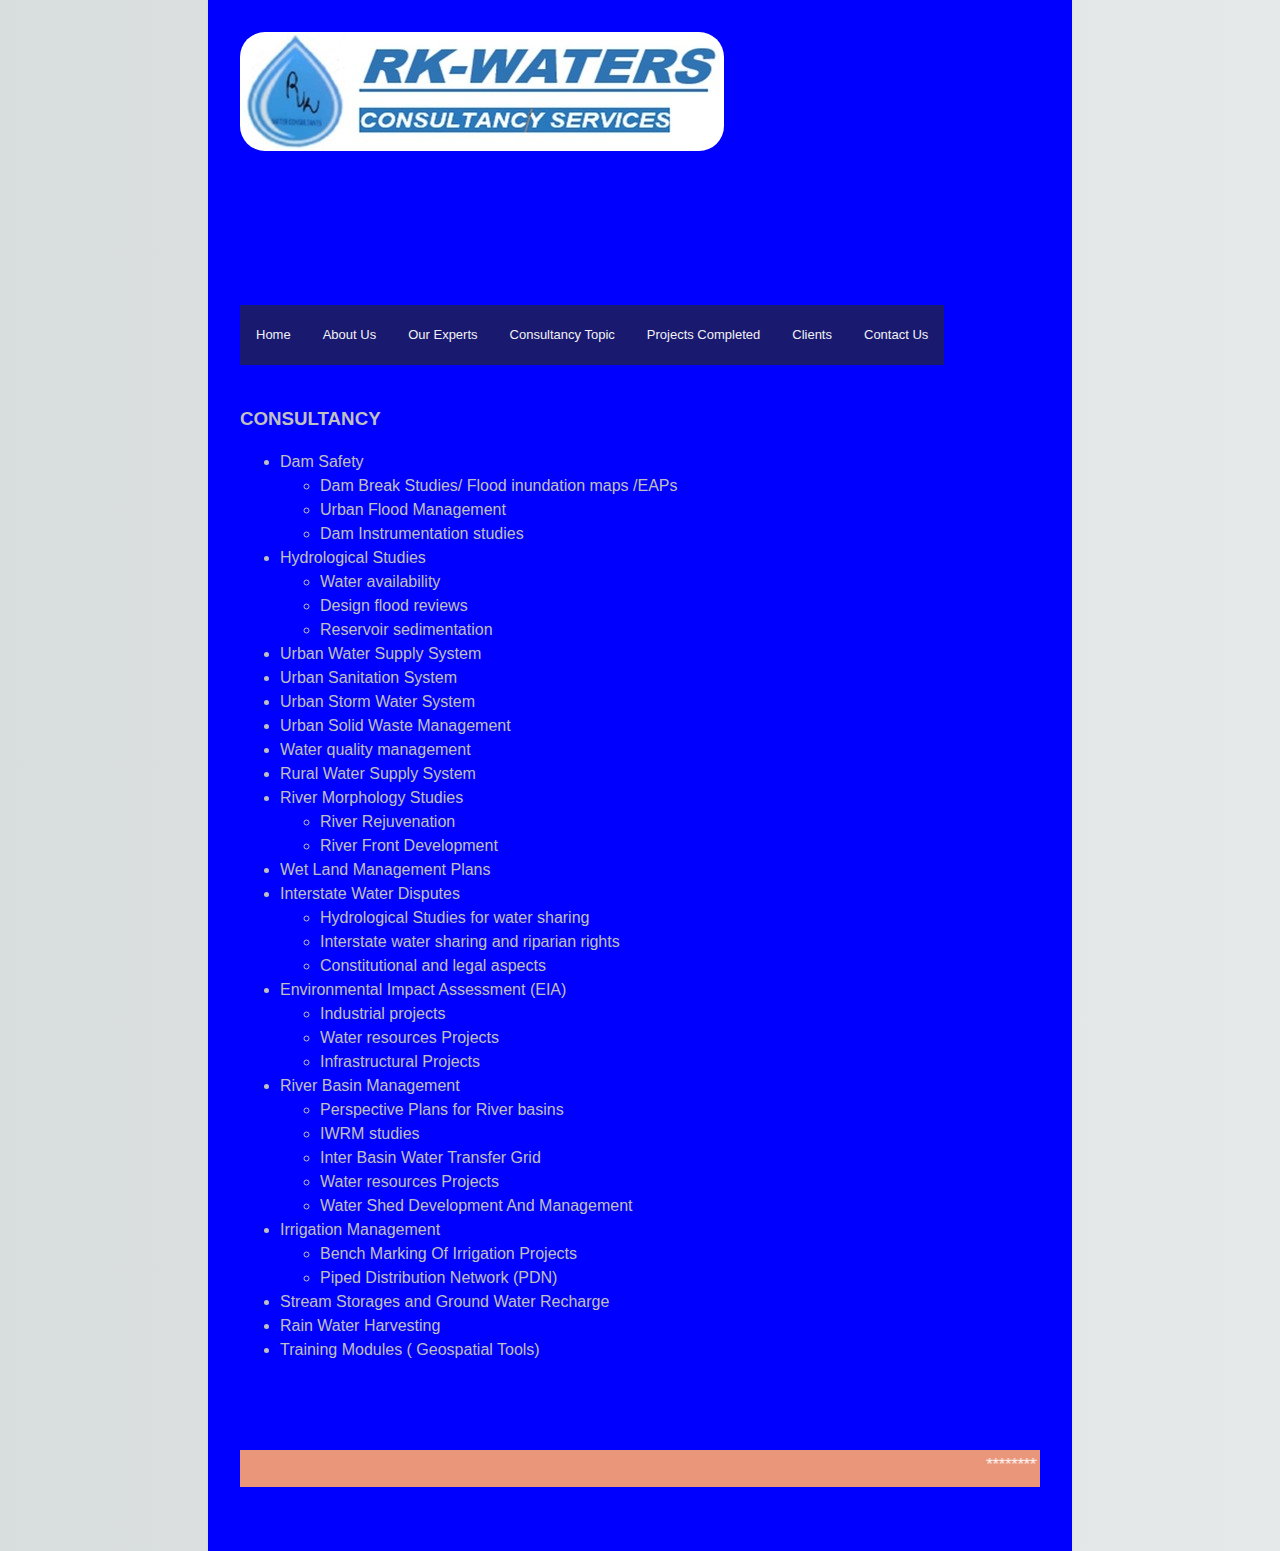
<file: 3.html>
<!DOCTYPE html>
<html>
    
    <head>
        <meta charset="utf-8">
        <meta http-equiv="X-UA-Compatible" content="IE=edge">
        <title>RK-WATERS CONSULTANCY SERVICES</title>
        <link rel="icon" type="image/png" href="images/rkdropnobg.png">
        <meta name="viewport" content="width=device-width, initial-scale=1.0">
        <link rel="stylesheet" href="main.css">
    </head>
    <body>
    <a name="Home"></a>
    <meta name="viewport" content="width=device-width, initial-scale=1">
<style>
body {
  margin: 200;
  font-family: Arial, Helvetica, sans-serif;
}

.topnav {
  overflow: hidden;
  
}

.topnav a {
  float: left;
  color: #f2f2f2;
  text-align: center;
  padding: 20px 16px;
  text-decoration: none;
  font-size: 13px;
  background-color: midnightblue
}

.topnav a:hover {
  background-color: dimgray;
  color: #FFF;
}

.topnav a.active {
  background-color: #04AA6D;
  color: white;
}
</style>
</head>
<body>
<a id="Home"></a>
<div>
  <img class="top" style="border-radius: 25px" src="images/Logorz.jpeg" alt="LOGO" /> 
    <marquee width="100%" direction="left" height="80%">
            <pre style="font-size: 40px">   Together... we improve......</pre>
            </marquee>
</div>
  
<div class="topnav">
  
  <a  href="index.html">Home</a>
  <a  href="1.html#About Us">About Us</a>
  <a  href="2.html#Our Experts">Our Experts</a>
  <a  href="3.html#CONSULTANCY">Consultancy Topic</a>
  <a  href="4.html#Projects">Projects Completed</a> 
  <a  href="5.html#Clients">Clients</a>    
  <a  href="6.html#Contact US">Contact Us</a>


</div>
<br>
<a id="Consultancy"></a> 
<h3><b>CONSULTANCY</b></h3>
<ul>    
        <li>Dam Safety</li>
         <ul>
             <li>Dam Break Studies/ Flood inundation maps /EAPs</li>
             <li>Urban Flood Management</li>
             <li>Dam Instrumentation studies</li>
         </ul>
        <li>Hydrological Studies</li>
         <ul>
             <li>Water availability</li>
             <li>Design flood reviews</li>
             <li>Reservoir sedimentation</li>
         </ul>
             <li>Urban Water Supply System</li>
             <li>Urban Sanitation System</li>
             <li>Urban Storm Water System</li>
             <li>Urban Solid Waste Management</li>
             <li>Water quality management</li>
             <li>Rural Water Supply System</li>
             <li>River Morphology Studies</li>
         <ul>
             <li>River Rejuvenation</li>
             <li>River Front Development</li>
         </ul>
             <li>Wet Land Management Plans</li>
             <li>Interstate Water Disputes</li>
          <ul>
             <li>Hydrological Studies for water sharing</li>
             <li>Interstate water sharing and riparian rights</li>
             <li>Constitutional and legal aspects</li>
         </ul>
             <li>Environmental Impact Assessment (EIA)</li>
           <ul>
             <li>Industrial projects</li>
             <li>Water resources Projects</li>
             <li>Infrastructural Projects</li>
           </ul>
             <li>River Basin Management</li>
            <ul>
             <li>Perspective Plans for River basins</li>
             <li>IWRM studies</li>
             <li>Inter Basin Water Transfer Grid</li>
             <li>Water resources Projects</li>
             <li>Water Shed Development And Management</li>
            </ul>
             <li>Irrigation Management</li>
             <ul>
             <li>Bench Marking Of Irrigation Projects</li>
             <li>Piped Distribution Network (PDN)</li>
            </ul>
             <li>Stream Storages and Ground Water Recharge</li>
             <li>Rain Water Harvesting</li>
             <li>Training Modules ( Geospatial Tools)</li>     
  </ul>  
    <br>
    <br>
    <br>

<!-- Footer -->
<div>
                <style>
                .all-browsers {
                  margin: 0;
                  padding: 5px;
                  background-color: lightgray;
                }

                .all-browsers > h1, .browser {
                  margin: 10px;
                  padding: 5px;
                }

                .browser {
                  background: white;
                }

                .browser > h2, p {
                  margin: 4px;
                  font-size: 90%;
                }

                footer {
                  text-align: center;
                  padding: 3px;
                  background-color: DarkSalmon;
                  color: white;
                }
                </style>  
			<footer id="footer">
			<marquee width="100%" direction="left" height="100%">
            *********SAVE WATER ! SAVE SOIL !! CLEAN ENVIORMENT !!! CALL US +91-9879200530********
            </marquee>
			</footer>
</div>
    </body>
</html>
</file>
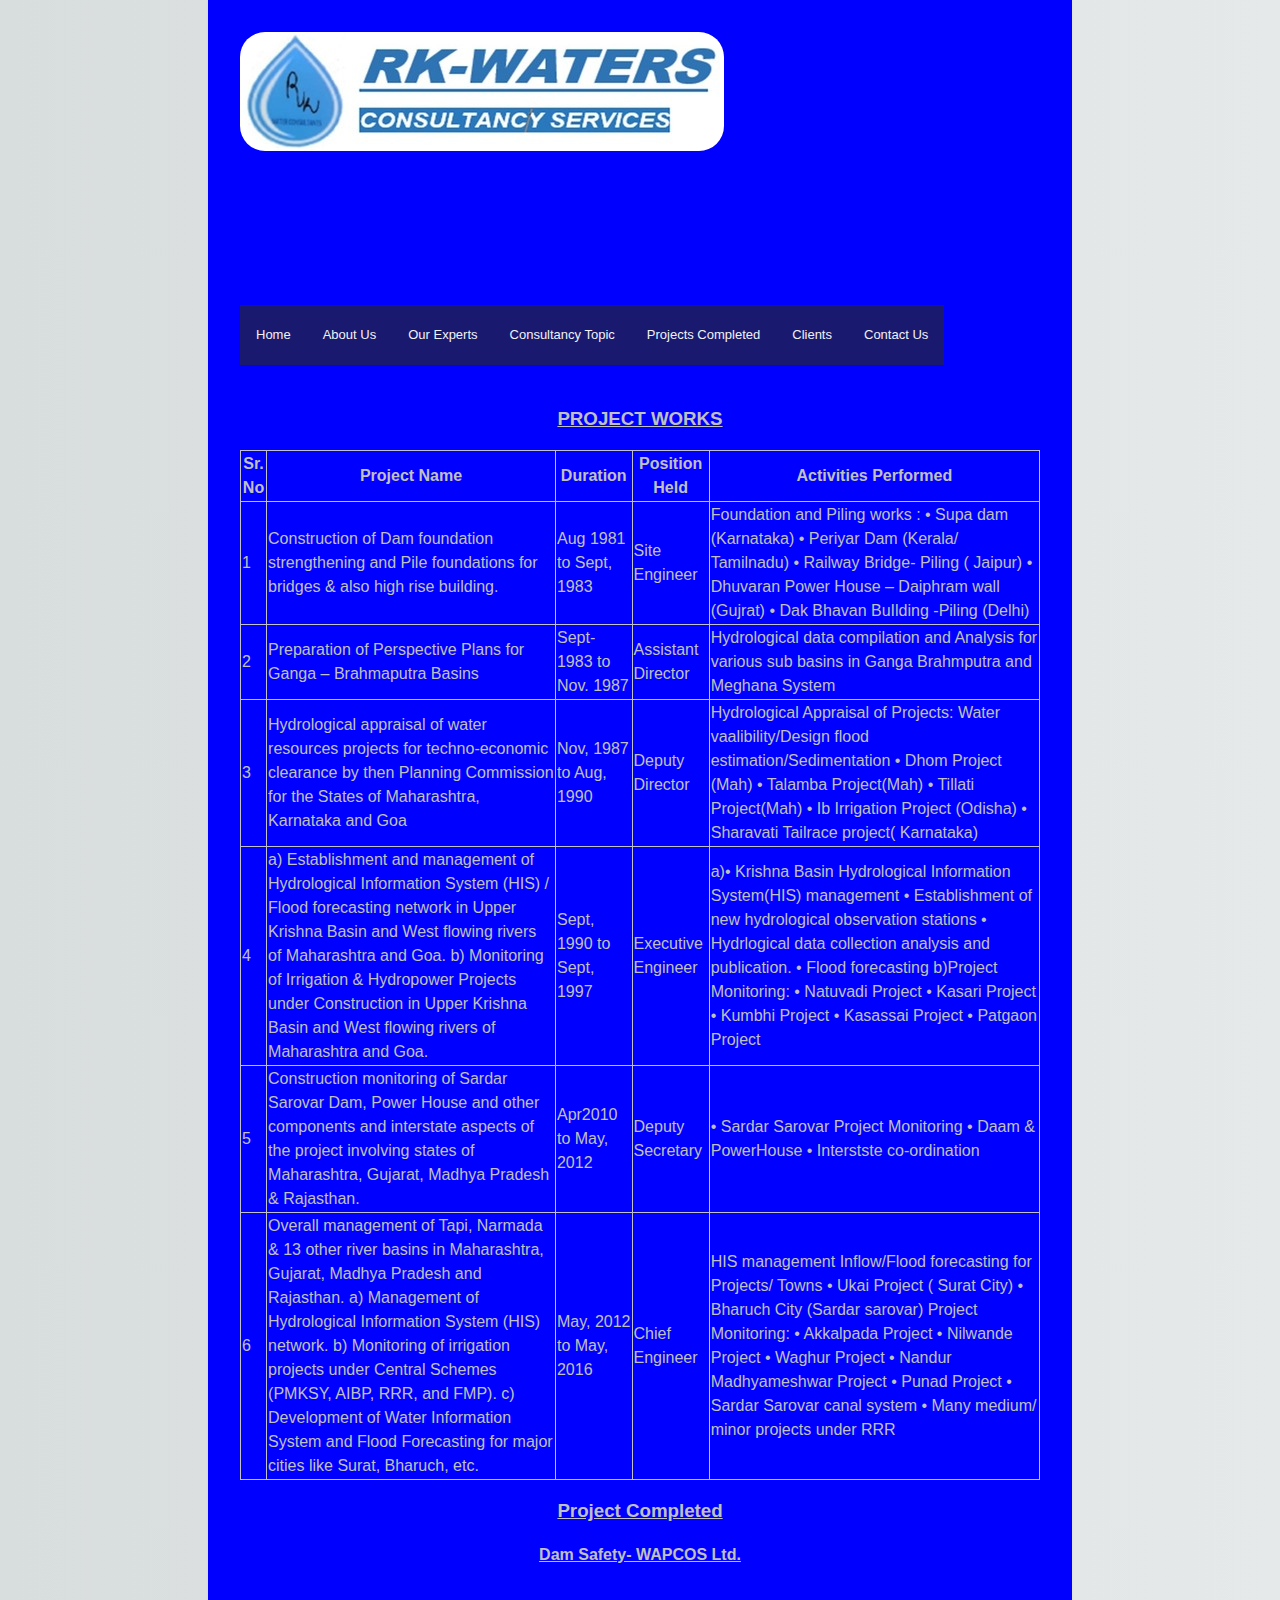
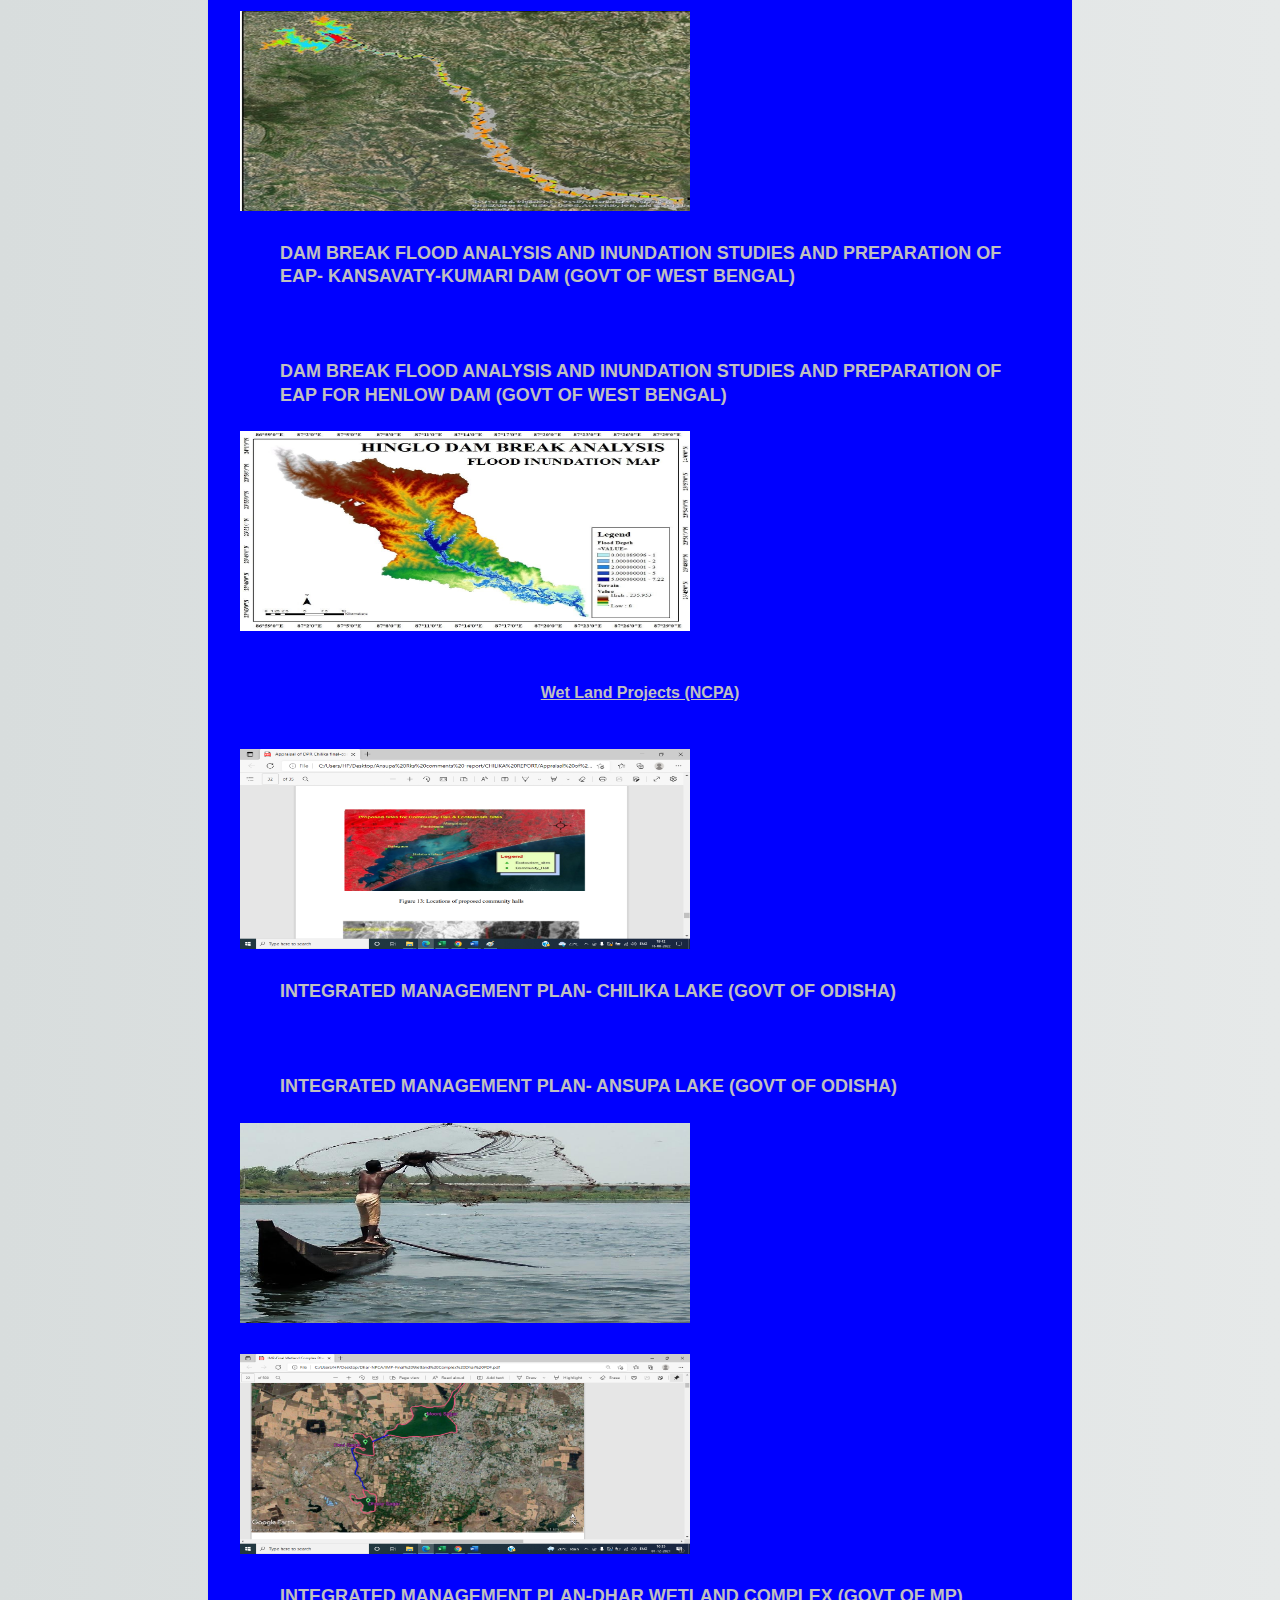
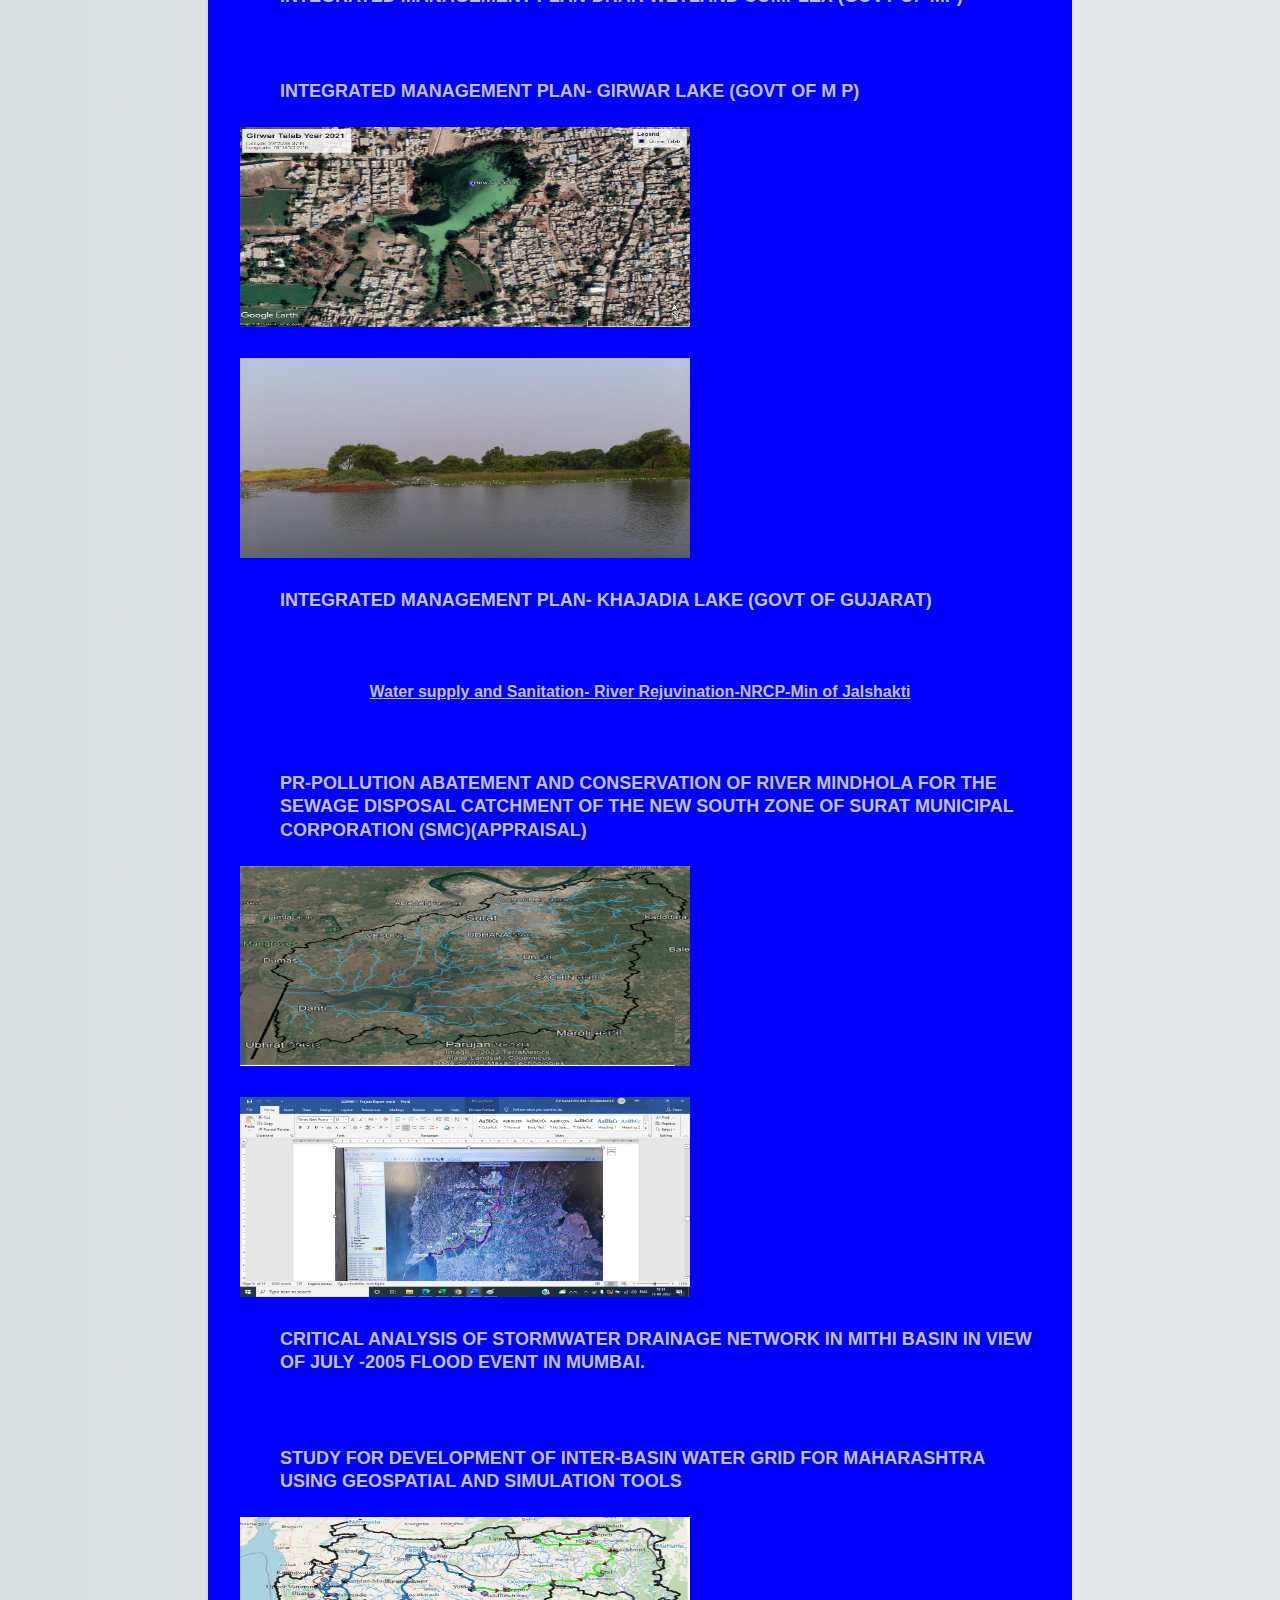
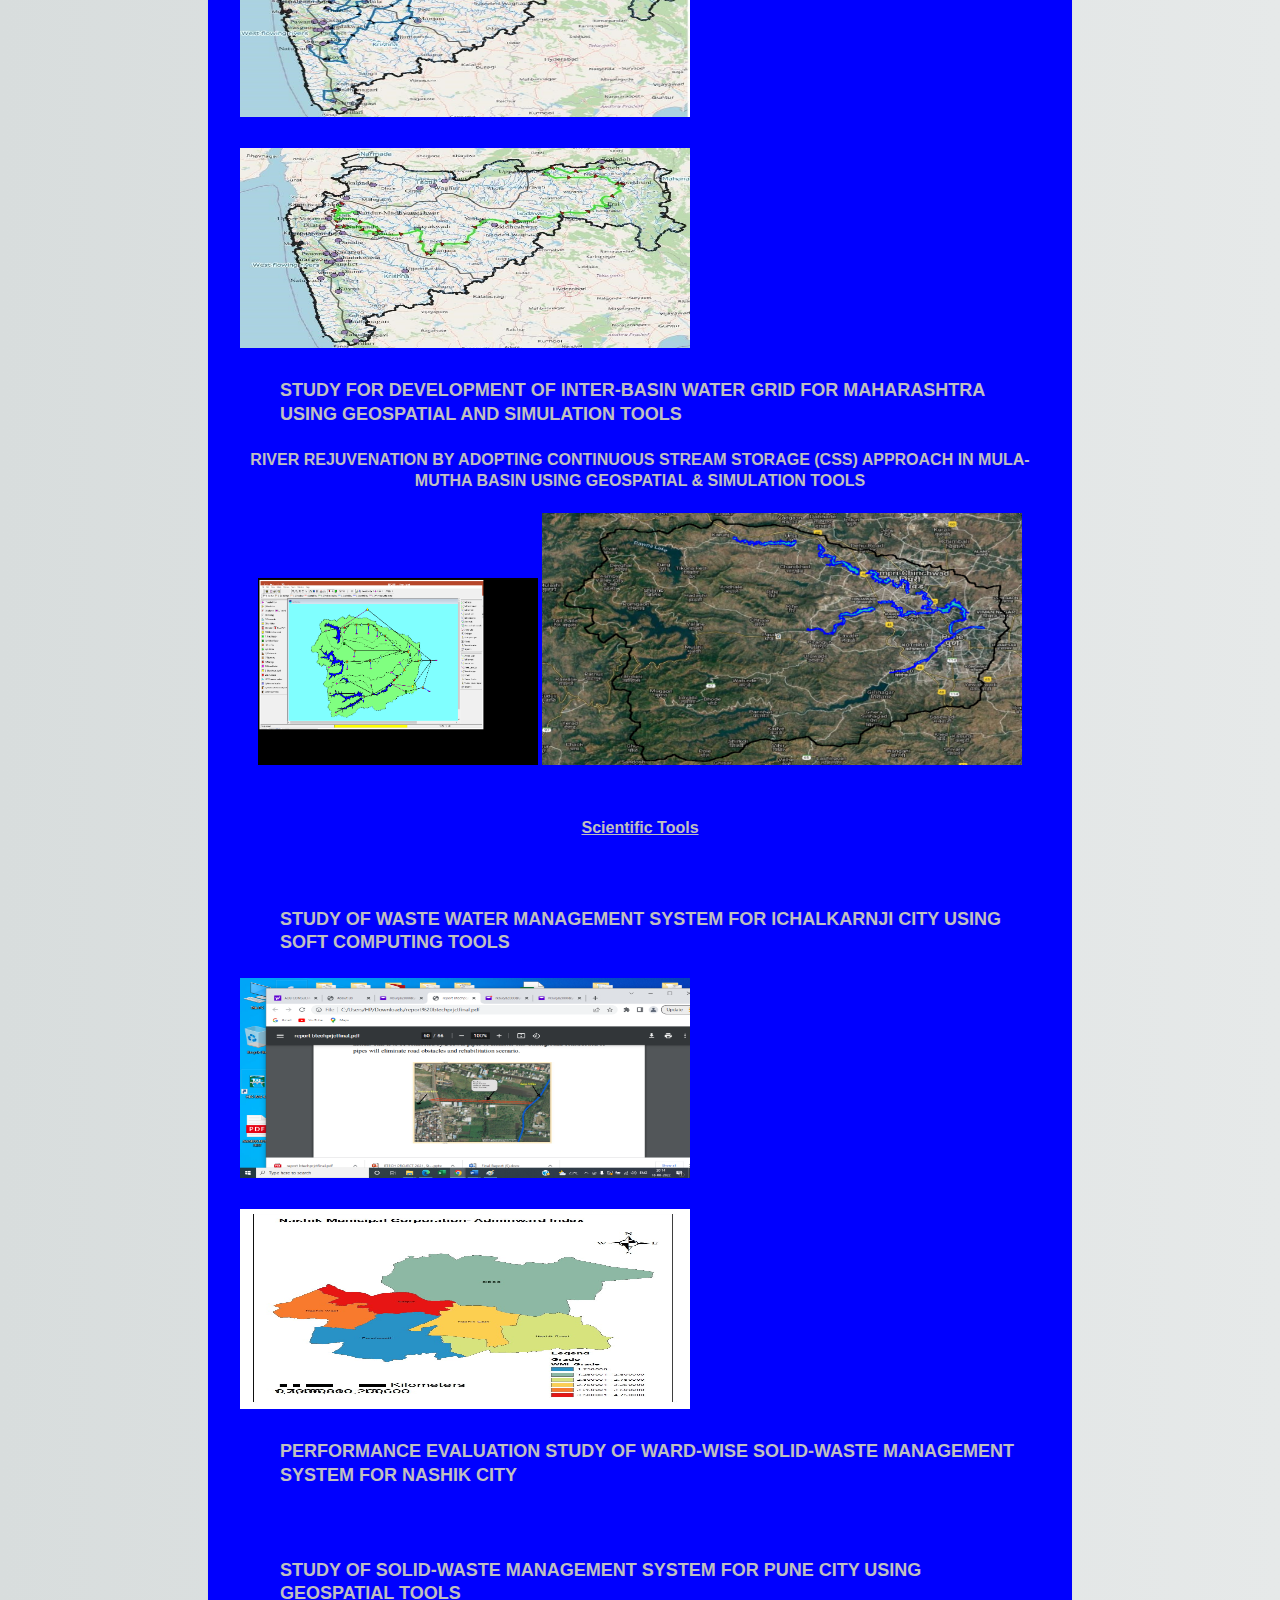
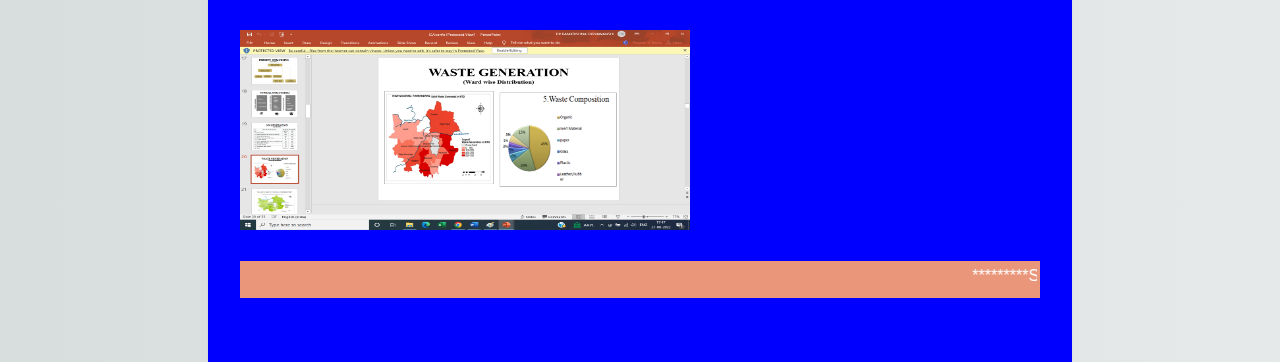
<file: 4.html>
<!DOCTYPE html>
<html>
    
    <head>
        <meta charset="utf-8">
        <meta http-equiv="X-UA-Compatible" content="IE=edge">
        <title>RK-WATERS CONSULTANCY SERVICES</title>
        <link rel="icon" type="image/png" href="images/rkdropnobg.png">
        <meta name="viewport" content="width=device-width, initial-scale=1.0">
        <link rel="stylesheet" href="main.css">
    </head>
    <body>
    <a name="Home"></a>
    <meta name="viewport" content="width=device-width, initial-scale=1">
<style>
body {
  margin: 200;
  font-family: Arial, Helvetica, sans-serif;
}

.topnav {
  overflow: hidden;
  
}

.topnav a {
  float: left;
  color: #f2f2f2;
  text-align: center;
  padding: 20px 16px;
  text-decoration: none;
  font-size: 13px;
  background-color: midnightblue
}

.topnav a:hover {
  background-color: dimgray;
  color: #FFF;
}

.topnav a.active {
  background-color: #04AA6D;
  color: white;
}
</style>
</head>
<body>
<a id="Projects"></a>
<div>
  <img class="top" style="border-radius: 25px" src="images/Logorz.jpeg" alt="LOGO" /> 
    <marquee width="100%" direction="left" height="80%">
            <pre style="font-size: 40px">   Together... we improve......</pre>
            </marquee>
</div>
  
<div class="topnav">
  
  <a  href="index.html">Home</a>
  <a  href="1.html#About Us">About Us</a>
  <a  href="2.html#Our Experts">Our Experts</a>
  <a  href="3.html#CONSULTANCY">Consultancy Topic</a>
  <a  href="4.html#Projects">Projects Completed</a> 
  <a  href="5.html#Clients">Clients</a>    
  <a  href="6.html#Contact US">Contact Us</a>

   
</div>
    <br>

    
        <h3 style="text-align: center"><b><u>PROJECT WORKS</u></b></h3>
<div>
        <table style="table-layout:auto ; width: 100%">
          <tr>
            <th>Sr. No</th>
            <th>Project Name</th>
            <th>Duration</th>
            <th>Position Held</th>
            <th>Activities Performed</th>
          </tr>
          <tr>
            <td>1</td>
            <td style="word-wrap: break-word" >Construction of Dam foundation strengthening and Pile foundations for bridges & also high rise building.</td>
            <td>Aug 1981 to Sept, 1983</td>
            <td>Site Engineer</td>
            <td>Foundation and Piling works :
            •	Supa dam (Karnataka)
            •	Periyar Dam (Kerala/ Tamilnadu)
            •	Railway Bridge- Piling    ( Jaipur)
            •	Dhuvaran Power House –
            Daiphram wall (Gujrat)
            •	Dak Bhavan  BuIlding -Piling (Delhi)</td>
          </tr>
          <tr>
            <td>2</td>
            <td>Preparation of Perspective Plans for Ganga – Brahmaputra Basins</td>
            <td>Sept-1983 to Nov. 1987</td>
            <td>Assistant Director</td>
            <td style="word-wrap: break-word">Hydrological data compilation and  
            Analysis for various sub basins in Ganga  
            Brahmputra and Meghana System</td>
          </tr>
           <tr>
            <td>3</td>
            <td style="word-wrap: break-word">Hydrological appraisal of water resources projects for techno-economic clearance by then Planning Commission for the States of Maharashtra, Karnataka and Goa</td>
            <td>Nov, 1987 to Aug, 1990</td>
            <td>Deputy Director</td>
            <td style="word-wrap: break-word">Hydrological Appraisal of Projects:
            Water vaalibility/Design flood estimation/Sedimentation
            •	Dhom Project (Mah)
            •	Talamba  Project(Mah)
            •	Tillati Project(Mah)
            •	Ib Irrigation Project (Odisha)
            •	Sharavati Tailrace project( Karnataka)</td>
           </tr>
            <tr>
            <td>4</td>
            <td style="word-wrap: break-word">a)	Establishment and management of Hydrological Information System (HIS) / Flood forecasting network in Upper Krishna Basin and West flowing rivers of Maharashtra and Goa.
            b)	Monitoring of Irrigation & Hydropower Projects under Construction in Upper Krishna Basin and West flowing rivers of Maharashtra and Goa.</td>
            <td>Sept, 1990 to Sept, 1997</td>
            <td>Executive Engineer</td>
            <td style="word-wrap: break-word">a)•	Krishna Basin Hydrological Information System(HIS)  management
            •	Establishment of new hydrological observation stations
            •	Hydrlogical data collection analysis and publication.
            •	Flood forecasting
            b)Project Monitoring:
            •	Natuvadi Project
            •	Kasari Project
            •	Kumbhi Project
            •	Kasassai Project
            •	Patgaon Project</td>
            </tr>
            <tr>
            <td>5</td>
            <td style="word-wrap: break-word">Construction monitoring of Sardar Sarovar Dam, Power House and other components and interstate aspects of the project involving states of Maharashtra, Gujarat, Madhya Pradesh & Rajasthan.</td>
            <td>Apr2010 to May, 2012</td>
            <td>Deputy Secretary</td>
            <td>•	Sardar Sarovar Project Monitoring
            •	Daam & PowerHouse 
            •	Interstste co-ordination</td>
            </tr>
            <tr>
            <td>6</td>
            <td style="word-wrap: break-word">Overall management of Tapi, Narmada & 13 other river basins in Maharashtra, Gujarat, Madhya Pradesh and Rajasthan. 
            a)	Management of Hydrological Information System (HIS) network.
            b)	Monitoring of irrigation projects under Central Schemes (PMKSY, AIBP, RRR, and FMP).
            c)	Development of Water Information System and Flood Forecasting for major cities like Surat, Bharuch, etc. 
            </td>
            <td>May, 2012 to May, 2016</td>
            <td>Chief Engineer</td>
            <td style="word-wrap: break-word">HIS management
             Inflow/Flood forecasting for  Projects/ Towns
            •	Ukai Project ( Surat City)
            •	Bharuch City (Sardar sarovar)
            Project Monitoring:
            •	Akkalpada Project
            •	Nilwande Project
            •	Waghur Project
            •	Nandur Madhyameshwar Project
            •	Punad Project
            •	Sardar Sarovar canal system
            •	Many medium/ minor  projects under RRR
            </td>
            </tr>
        </table>
</div>
        <h3 align="center"><b><u>Project Completed</u></b></h3>
        <h4 align="center"><b><u>Dam Safety- WAPCOS Ltd.</u></b></h4>
    <br> 
    
    
    
 <div class="grid-container">

    <div class="grid-child purple">
        <img src="images/KKD.png" width="450" height="200">
    </div>

    <div class="grid-child green">
        <ul style="font-size: 18px;">
             <h4><b>DAM BREAK FLOOD ANALYSIS AND INUNDATION STUDIES AND PREPARATION OF
EAP- KANSAVATY-KUMARI DAM (GOVT OF WEST BENGAL)</b></h4>
        </ul>
    </div>
  
</div>   
<br>
 <div class="grid-container">    
    <div class="grid-child green">
        <ul style="font-size: 18px;">
             <h4><b>DAM BREAK FLOOD ANALYSIS AND INUNDATION STUDIES AND PREPARATION OF
EAP FOR HENLOW DAM (GOVT OF WEST BENGAL)</b></h4>
        </ul>
    </div>
     <div class="grid-child purple">
        <img src="images/hinglow.jpg" width="450" height="200">
    </div>
</div>
 <br>   
 <h4 align="center"><b><u>Wet Land Projects (NCPA)</u></b></h4>
 <br>
 <div class="grid-container">

    <div class="grid-child purple">
        <img src="images/Chilika.png" width="450" height="200">
    </div>

    <div class="grid-child green">
        <ul style="font-size: 18px;">
             <h4><b>INTEGRATED MANAGEMENT PLAN- CHILIKA LAKE (GOVT OF ODISHA)</b></h4>
        </ul>
    </div>
  
</div>   
<br>
 <div class="grid-container">    
    <div class="grid-child green">
        <ul style="font-size: 18px;">
             <h4><b>INTEGRATED MANAGEMENT PLAN- ANSUPA LAKE (GOVT OF ODISHA)</b></h4>
        </ul>
    </div>
     <div class="grid-child purple">
        <img src="images/ansupa.jpg" width="450" height="200">
    </div>
</div>
 <br>   
 <div class="grid-container">

    <div class="grid-child purple">
        <img src="images/dhar.png" width="450" height="200">
    </div>

    <div class="grid-child green">
        <ul style="font-size: 18px;">
             <h4><b>INTEGRATED MANAGEMENT PLAN-DHAR WETLAND COMPLEX (GOVT OF MP)</b></h4>
        </ul>
    </div>
  
</div>   
<br>
 <div class="grid-container">    
    <div class="grid-child green">
        <ul style="font-size: 18px;">
             <h4><b>INTEGRATED MANAGEMENT PLAN- GIRWAR LAKE (GOVT OF M P)</b></h4>
        </ul>
    </div>
     <div class="grid-child purple">
        <img src="images/girwar.jpg" width="450" height="200">
    </div>
</div>
<br>
 <div class="grid-container">

    <div class="grid-child purple">
        <img src="images/gujrat.jpg" width="450" height="200">
    </div>

    <div class="grid-child green">
        <ul style="font-size: 18px;">
             <h4><b>INTEGRATED MANAGEMENT PLAN- KHAJADIA LAKE (GOVT OF GUJARAT)</b></h4>
        </ul>
    </div>
  </div>  
<br>
<h4 align="center"><b><u>Water supply and Sanitation- River Rejuvination-NRCP-Min of Jalshakti</u></b></h4>  
<br>
 <div class="grid-container">    
    <div class="grid-child green">
        <ul style="font-size: 18px;">
             <h4><b>PR-POLLUTION ABATEMENT AND CONSERVATION OF RIVER MINDHOLA FOR THE SEWAGE DISPOSAL CATCHMENT OF THE NEW SOUTH ZONE OF SURAT MUNICIPAL CORPORATION (SMC)(APPRAISAL)</b></h4>
        </ul>
    </div>
     <div class="grid-child purple">
        <img src="images/surat.png" width="450" height="200">
    </div>
</div>
 <br>
 <div class="grid-container">

    <div class="grid-child purple">
        <img src="images/mithi.png" width="450" height="200">
    </div>

    <div class="grid-child green">
        <ul style="font-size: 18px;">
             <h4><b>CRITICAL ANALYSIS OF STORMWATER DRAINAGE NETWORK IN MITHI BASIN IN VIEW OF JULY -2005 FLOOD EVENT IN MUMBAI.</b></h4>
        </ul>
    </div>
  </div>
<br>
<div class="grid-container">    
    <div class="grid-child green">
        <ul style="font-size: 18px;">
             <h4><b>STUDY FOR DEVELOPMENT OF INTER-BASIN WATER GRID FOR MAHARASHTRA USING GEOSPATIAL AND SIMULATION TOOLS</b></h4>
        </ul>
    </div>
     <div class="grid-child purple">
        <img src="images/maha1.jpg" width="450" height="200">
    </div>
</div>
 <br>
 <div class="grid-container">

    <div class="grid-child purple">
        <img src="images/maha2.jpg" width="450" height="200">
    </div>

    <div class="grid-child green">
        <ul style="font-size: 18px;">
             <h4><b>STUDY FOR DEVELOPMENT OF INTER-BASIN WATER GRID FOR MAHARASHTRA USING GEOSPATIAL AND SIMULATION TOOLS</b></h4>
        </ul>
    </div>
  </div>
 <center>
        <h4><b>RIVER REJUVENATION BY ADOPTING CONTINUOUS STREAM STORAGE (CSS) APPROACH IN MULA- MUTHA BASIN USING GEOSPATIAL & SIMULATION TOOLS</b></h4>
        <img src="images/mula-m.png" width=35%>
        <img src="images/mula-s.png" width=60%>
 </center>
<br>
        <h4 align="center"><b><u>Scientific Tools</u></b></h4>
<br>
<div class="grid-container">    
    <div class="grid-child green">
        <ul style="font-size: 18px;">
             <h4><b>STUDY OF WASTE WATER MANAGEMENT SYSTEM FOR ICHALKARNJI CITY USING SOFT COMPUTING TOOLS</b></h4>
        </ul>
    </div>
     <div class="grid-child purple">
        <img src="images/ichal.png" width="450" height="200">
    </div>
</div>
 <br>
 <div class="grid-container">

    <div class="grid-child purple">
        <img src="images/nashik.jpg" width="450" height="200">
    </div>

    <div class="grid-child green">
        <ul style="font-size: 18px;">
             <h4><b>PERFORMANCE EVALUATION STUDY OF WARD-WISE SOLID-WASTE MANAGEMENT SYSTEM FOR NASHIK CITY</b></h4>
        </ul>
    </div>
</div>
<br>
<div class="grid-container">    
    <div class="grid-child green">
        <ul style="font-size: 18px;">
             <h4><b>STUDY OF SOLID-WASTE MANAGEMENT SYSTEM FOR PUNE CITY USING GEOSPATIAL TOOLS</b></h4>
        </ul>
    </div>
     <div class="grid-child purple">
        <img src="images/punec.png" width="450" height="200">
    </div>
</div>
    

    <br>
<!-- Footer -->
<div>
                <style>
                .all-browsers {
                  margin: 0;
                  padding: 5px;
                  background-color: lightgray;
                }

                .all-browsers > h1, .browser {
                  margin: 10px;
                  padding: 5px;
                }

                .browser {
                  background: white;
                }

                .browser > h2, p {
                  margin: 4px;
                  font-size: 90%;
                }

                footer {
                  text-align: center;
                  padding: 3px;
                  background-color: DarkSalmon;
                  color: white;
                }
                </style>  
			<footer id="footer">
			<marquee width="100%" direction="left" height="100%">
            *********SAVE WATER ! SAVE SOIL !! CLEAN ENVIORMENT !!! CALL US +91-9879200530********
            </marquee>
			</footer>
</div>
    </body>
</html>
</file>
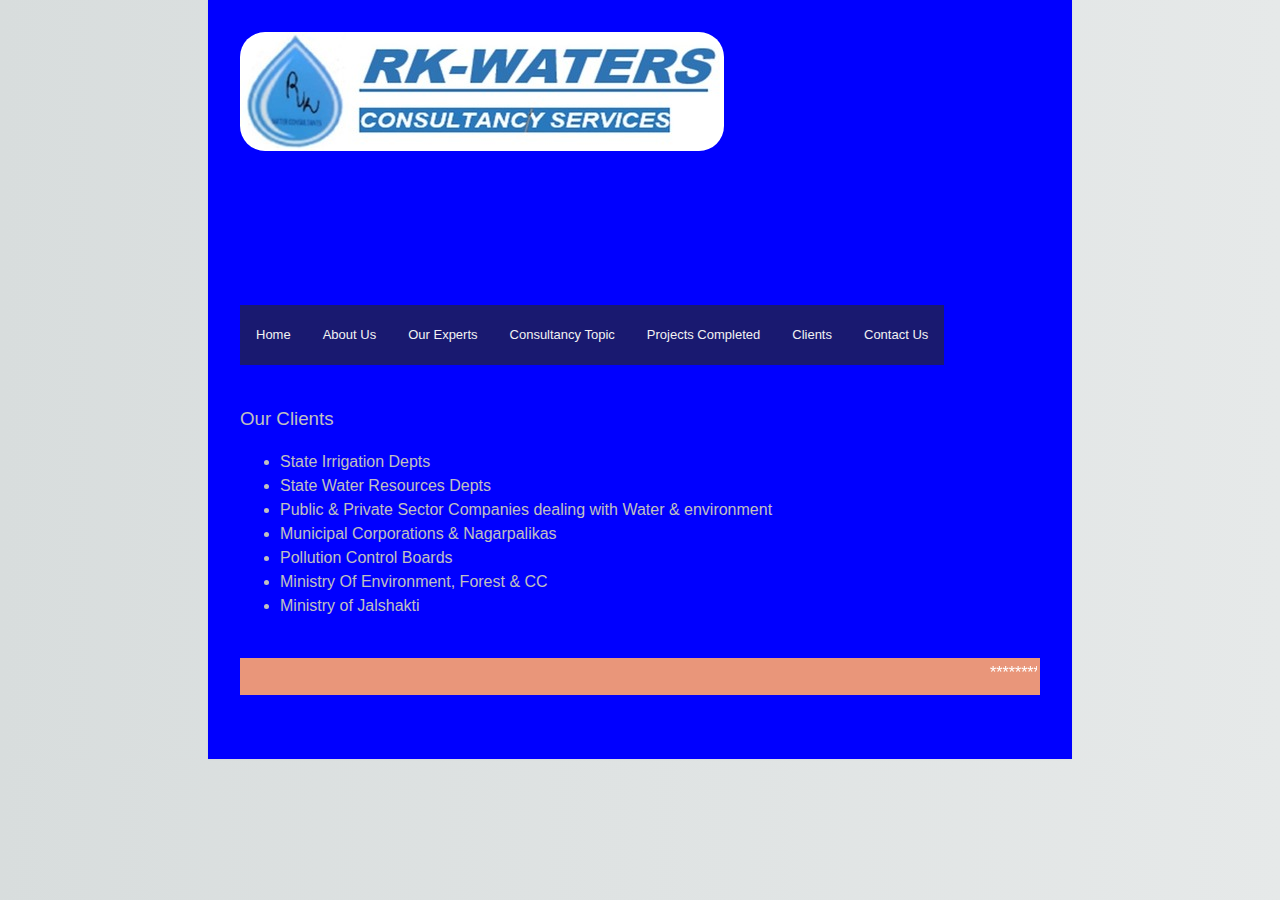
<file: 5.html>
<!DOCTYPE html>
<html>
    
    <head>
        <meta charset="utf-8">
        <meta http-equiv="X-UA-Compatible" content="IE=edge">
        <title>RK-WATERS CONSULTANCY SERVICES</title>
        <link rel="icon" type="image/png" href="images/rkdropnobg.png">
        <meta name="viewport" content="width=device-width, initial-scale=1.0">
        <link rel="stylesheet" href="main.css">
    </head>
    <body>
    <a name="Home"></a>
    <meta name="viewport" content="width=device-width, initial-scale=1">
<style>
body {
  margin: 200;
  font-family: Arial, Helvetica, sans-serif;
}

.topnav {
  overflow: hidden;
  
}

.topnav a {
  float: left;
  color: #f2f2f2;
  text-align: center;
  padding: 20px 16px;
  text-decoration: none;
  font-size: 13px;
  background-color: midnightblue
}

.topnav a:hover {
  background-color: dimgray;
  color: #FFF;
}

.topnav a.active {
  background-color: #04AA6D;
  color: white;
}
</style>
</head>
<body>
<a id="Home"></a>
<div>
  <img class="top" style="border-radius: 25px" src="images/Logorz.jpeg" alt="LOGO" /> 
    <marquee width="100%" direction="left" height="80%">
            <pre style="font-size: 40px">   Together... we improve......</pre>
            </marquee>
</div>
  
<div class="topnav">
  
  <a  href="index.html">Home</a>
  <a  href="1.html#About Us">About Us</a>
  <a  href="2.html#Our Experts">Our Experts</a>
  <a  href="3.html#CONSULTANCY">Consultancy Topic</a>
  <a  href="4.html#Projects">Projects Completed</a> 
  <a  href="5.html#Clients">Clients</a>    
  <a  href="6.html#Contact US">Contact Us</a>


   
</div>
        <br> 
<a id="Clients"></a> 
<h3>Our Clients</h3>

         <ul>
             <li>State Irrigation Depts</li>
             <li>State Water Resources Depts</li>
             <li>Public & Private Sector Companies  dealing with Water & environment</li>
             <li>Municipal Corporations & Nagarpalikas</li>
             <li>Pollution Control Boards</li>
             <li>Ministry Of Environment, Forest & CC</li>
             <li>Ministry of Jalshakti</li>
         </ul>
        <br>

<!-- Footer -->
<div>
                <style>
                .all-browsers {
                  margin: 0;
                  padding: 5px;
                  background-color: lightgray;
                }

                .all-browsers > h1, .browser {
                  margin: 10px;
                  padding: 5px;
                }

                .browser {
                  background: white;
                }

                .browser > h2, p {
                  margin: 4px;
                  font-size: 90%;
                }

                footer {
                  text-align: center;
                  padding: 3px;
                  background-color: DarkSalmon;
                  color: white;
                }
                </style>  
			<footer id="footer">
			<marquee width="100%" direction="left" height="100%">
            *********SAVE WATER ! SAVE SOIL !! CLEAN ENVIORMENT !!! CALL US +91-9879200530********
            </marquee>
			</footer>
</div>
    </body>
</html>
</file>
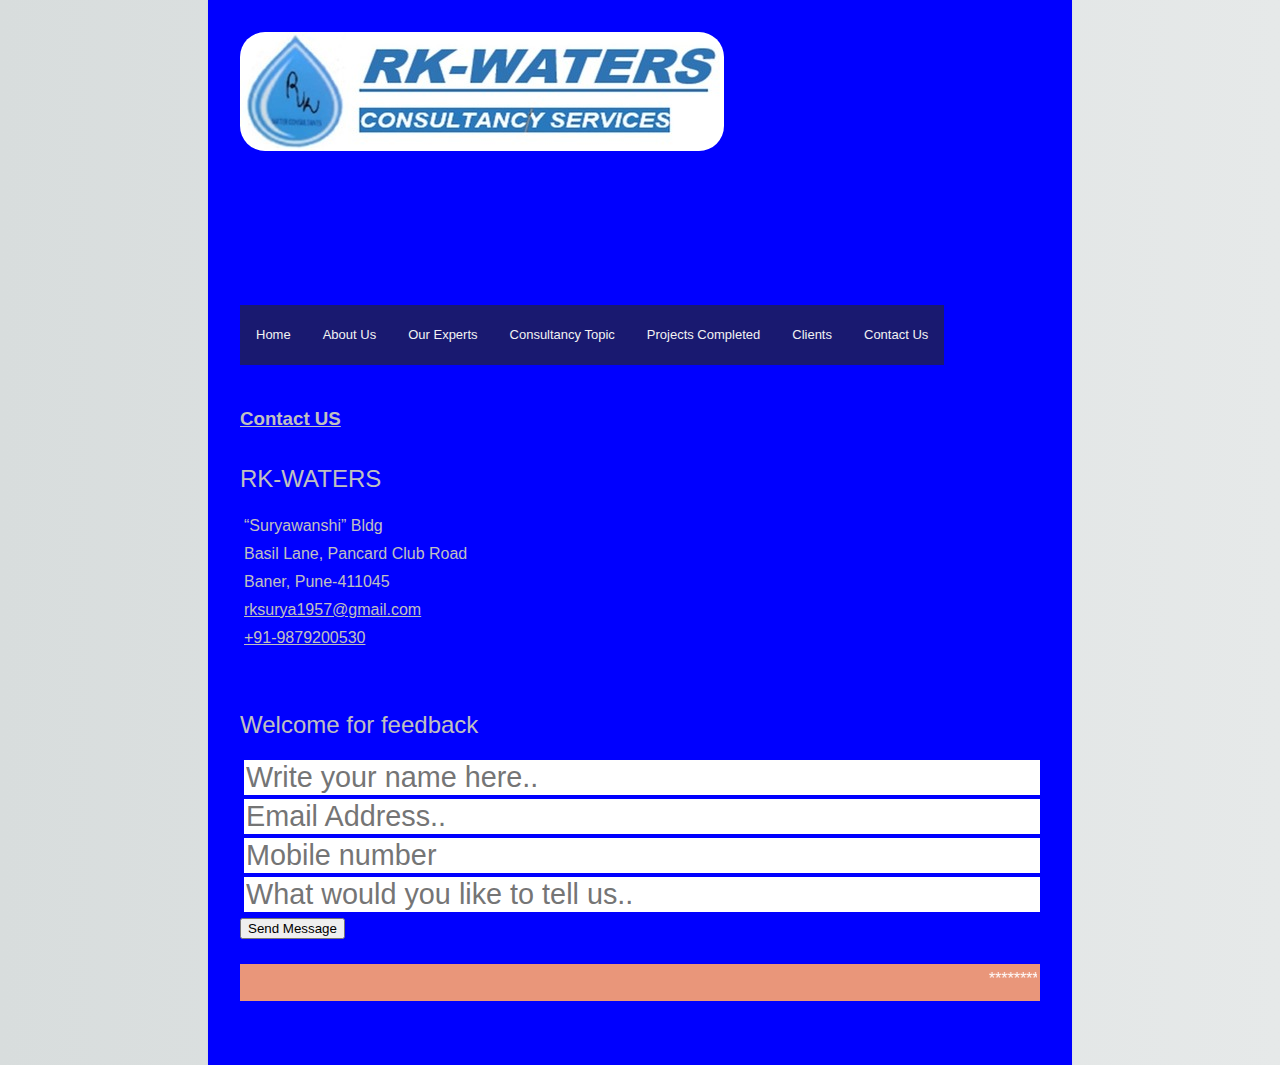
<file: 6.html>
<!DOCTYPE html>
<html>
    
    <head>
        <meta charset="utf-8">
        <meta http-equiv="X-UA-Compatible" content="IE=edge">
        <title>RK-WATERS CONSULTANCY SERVICES</title>
        <link rel="icon" type="image/png" href="images/rkdropnobg.png">
        <meta name="viewport" content="width=device-width, initial-scale=1.0">
        <link rel="stylesheet" href="main.css">
    </head>
    <body>
    <a name="Home"></a>
    <meta name="viewport" content="width=device-width, initial-scale=1">
<style>
body {
  margin: 200;
  font-family: Arial, Helvetica, sans-serif;
}

.topnav {
  overflow: hidden;
  
}

.topnav a {
  float: left;
  color: #f2f2f2;
  text-align: center;
  padding: 20px 16px;
  text-decoration: none;
  font-size: 13px;
  background-color: midnightblue
}

.topnav a:hover {
  background-color: dimgray;
  color: #FFF;
}

.topnav a.active {
  background-color: #04AA6D;
  color: white;
}
</style>
</head>
<body>
<a id="Home"></a>
<div>
  <img class="top" style="border-radius: 25px" src="images/Logorz.jpeg" alt="LOGO" /> 
    <marquee width="100%" direction="left" height="80%">
            <pre style="font-size: 40px">   Together... we improve......</pre>
            </marquee>
</div>
  
<div class="topnav">
  
  <a  href="index.html">Home</a>
  <a  href="1.html#About Us">About Us</a>
  <a  href="2.html#Our Experts">Our Experts</a>
  <a  href="3.html#CONSULTANCY">Consultancy Topic</a>
  <a  href="4.html#Projects">Projects Completed</a> 
  <a  href="5.html#Clients">Clients</a>    
  <a  href="6.html#Contact US">Contact Us</a>


   
</div>
    
 
    
<br>
    
    
<div>
<a id="Contact US"></a>
<h3 style="display: grid;"><b><u>Contact US</u></b></h3>
<div class="container"> 
    <div style="margin:15% class="box-row">
        <div class="box-cell box1">
 <h2>  RK-WATERS </h2>
   <p style="text-align: left;font-size:100%">                             “Suryawanshi” Bldg</p>
    <p style="text-align: left;font-size:100%">                            Basil Lane, Pancard Club Road</p>
      <p style="text-align: left;font-size:100%">                          Baner, Pune-411045</p>
       <p style="text-align: left;font-size:100%">                         <u>rksurya1957@gmail.com</u></p>
        <p style="text-align: left;font-size:100%">                        <u>+91-9879200530</u></p>
<br>
  <h2>Welcome for feedback</h2>
  <form action="https://formsubmit.co/tanksalemilind@gmail.com" method="POST">
  <p type="Name:"><input placeholder="Write your name here.."></input></p>
  <p type="Email:"><input placeholder="Email Address.."></input></p>
  <p type="Number:"><input placeholder="Mobile number"></input></p>
  <p type="Message:"><input placeholder="What would you like to tell us.."></input></p>
  <button>Send Message</button> 
  </form>
            </div>
    </div>
</div>
</div>


   
    
    
<br>
<!-- Footer -->
<div>
                <style>
                .all-browsers {
                  margin: 0;
                  padding: 5px;
                  background-color: lightgray;
                }

                .all-browsers > h1, .browser {
                  margin: 10px;
                  padding: 5px;
                }

                .browser {
                  background: white;
                }

                .browser > h2, p {
                  margin: 4px;
                  font-size: 90%;
                }

                footer {
                  text-align: center;
                  padding: 3px;
                  background-color: DarkSalmon;
                  color: white;
                }
                </style>  
			<footer id="footer">
			<marquee width="100%" direction="left" height="100%">
            *********SAVE WATER ! SAVE SOIL !! CLEAN ENVIORMENT !!! CALL US +91-9879200530********
            </marquee>
			</footer>
</div>
    </body>
</html>
</file>
<file: main.css>
html {
    background: #e6e9e9;
    background-image: linear-gradient(270deg, rgb(230, 233, 233) 0%, rgb(216, 221, 221) 100%);
    -webkit-font-smoothing: antialiased;
}

body {
    background: #0000FF;
    box-shadow: 0 0 2px rgba(0, 0, 0, 0.06);
    color: #C0C0C0;
    font-family: "Helvetica Neue", Helvetica, Arial, sans-serif;
    font-size: 16px;
    line-height: 1.5;
    margin: 0 auto;
    max-width: 800px;
    padding: 2em 2em 4em;
}

h1, h2, h3, h4, h5, h6 {
    color: #C0C0C0;
    font-weight: 300;
    line-height: 1.3;
}
table, th, td{
    border: 1px solid #C0C0C0;
    border-collapse: collapse;
    
}

h2 {
    margin-top: 1.3em;
}

a {
    color: #0083e8;
}

b, strong {
    font-weight: 600;
}

samp {
    display: none;
}

img {
    animation: colorize 2s cubic-bezier(0, 0, .78, .36) 1;
    border: 10px solid #0083e8 (0, 0, 0, 0.12);
    margin: 0px;
    max-width: 95%;
}
            .container .box {  
                width:auto;  
                margin:0px;  
                display:table;  
            }  
            .container .box .box-row {  
                display:table-row; 
                width:50%;
            }  
            .container .box .box-cell {  
                display:table-cell;   
                padding:10px;  
            }  
            .container .box .box-cell.box1 { 
                padding-left: 50px;

                
            }  
            .container .box .form { 
                padding-left: 150px;
               align-content: space-around; 
            }  
            input{
            width:100%;
            border: 1px black;
            font-size: 2em;
            }

}

.grid-container {
    display: flex;
    
    
}
 .grid-container .grid-child purple{
     margin-top:  20%;
     
    }
 .grid-container .grid-child green{
     display: none;
     

    }

@keyframes colorize {
    0% {
        -webkit-filter: grayscale(100%);
        filter: grayscale(100%);
    }
    100% {
        -webkit-filter: grayscale(0%);
        filter: grayscale(0%);
    }
}


@media screen and (max-width: 600px) {
    body        
    .topnav{
            width: 100%;
            height: auto;
            font-size: 10px;
    }
    .topnav a{
        width: auto;
        height: auto;
        padding: 5px 5px;
        display: block;    
        font-size: 3px;
        

        } 
    h1, h2, h3, h4, h5, h6 {
            color: #C0C0C0;
            font-weight: 150;
            line-height: 0.8;
        }
    img{
        margin: 0px;
        border-radius: 15px;
        max-width: 50;
    }
    li{
        padding-left: -20%;
    }
.grid-container {
    display:grid;
    margin: -10%;
    margin-right:50%;
    grid-gap: 1px;
    position: relative;
    justify-items: center;
    padding-top: 10%;
}
 .grid-container .grid-child purple{
         display:flex;
    }
    grid-child purple img{   
        align-items: center
    }
 .grid-container .grid-child green{
     display:flex;
    }
.
</file>
